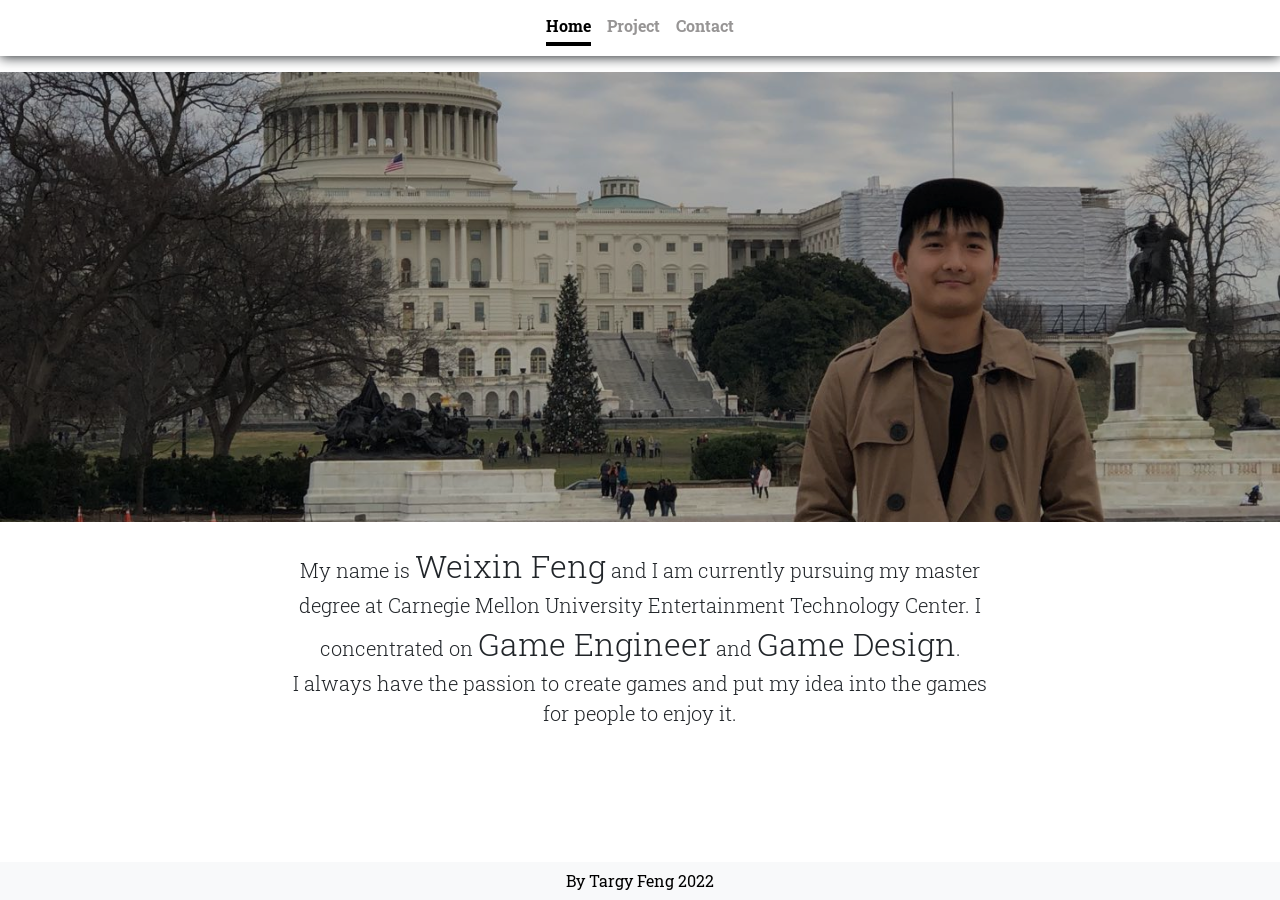
<file: 2022-11-1/index.html>
<!doctype html>
<html lang="en" class="h-100">
    <head>
        <meta charset="utf-8">
        <meta name="viewport" content="width=device-width, initial-scale=1">
        <meta name="description" content="Tagy Feng Portfolio">
        <meta name="author" content="Targy Feng">
        <meta name="generator" content="Hugo 0.104.2">
        
        <title>Targy Feng - Home</title>

        <link href="https://cdn.jsdelivr.net/npm/bootstrap@5.2.2/dist/css/bootstrap.min.css" rel="stylesheet" integrity="sha384-Zenh87qX5JnK2Jl0vWa8Ck2rdkQ2Bzep5IDxbcnCeuOxjzrPF/et3URy9Bv1WTRi" crossorigin="anonymous">
        <link rel="stylesheet" href="https://cdn.jsdelivr.net/npm/bootstrap-icons@1.5.0/font/bootstrap-icons.css">
        <link rel="canonical" href="https://getbootstrap.com/docs/5.2/examples/cover/">

        <!-- Google Fonts -->
        <link rel="preconnect" href="https://fonts.googleapis.com">
        <link rel="preconnect" href="https://fonts.gstatic.com" crossorigin>
        <link href="https://fonts.googleapis.com/css2?family=Roboto+Slab:wght@100;200;300;400&family=Roboto:wght@300&display=swap" rel="stylesheet">

        <!-- Custom styles for this template -->
        <link href="./css/cover.css" rel="stylesheet">

        <link href="./css/hover.css" rel="stylesheet">
    </head>

    <body>
        <header class = "p-4" style = "background-color: white">
            <div class = "text-center" >
                <!-- <h3 class="float-md-start mb-0">Game Design</h3> -->
                <nav class="nav nav-masthead justify-content-center" style = "box-shadow: 0px 1px 12px 0px;">
                    <a class="nav-link fw-bold py-1 px-0 active" aria-current="page" onclick="to_home()" style = "cursor: pointer;" id ="home_nav">Home</a>
                    <a class="nav-link fw-bold py-1 px-0" onclick="to_project()" style = "cursor: pointer;" id ="project_nav">Project</a>
                    <a class="nav-link fw-bold py-1 px-0" onclick="to_contact()" style = "cursor: pointer;" id ="contact_nav">Contact</a>
                </nav>
            </div>
        </header>

        <h1 class = "mt-3 fade-in-out text-center" style="color:rgb(233, 202, 27); text-shadow: 0 0.2rem 0.2rem rgb(0 0 0 / 80%); cursor:default">Work hard play harder!!</h1>

        <section class = "cover-container h-50 text-center home_display current_display mt-4">
            <div class = "cover-container h-100 bg-img">
                <div class="bg-img-overlay">
                    <div class = "h-100">
                    </div>
                </div>
            </div>

            <!-- <h1 class = "pt-4 text-center zoom-fly-in home_display">Welcome to Targe Feng's Portfolio!</h1> -->
            
            <main class="mx-auto text-center text-box">
                
                <p class="lead">My name is <span style = "font-size:xx-large;">Weixin Feng</span> and I am currently pursuing my master degree at Carnegie Mellon University Entertainment Technology Center. I concentrated on <span style = "font-size: xx-large;">Game Engineer</span> and <span style = "font-size: xx-large;">Game Design</span>.<br> I always have the passion to create games and put my idea into the games for people to enjoy it.</p>
                <!-- <div class = "d-flex justify-content-center">
                    <p class="lead">
                        <a href="#" class="btn btn-lg btn-secondary fw-bold border-white bg-white">My Project</a>
                    </p>
                    <p class="lead">
                        <a href="#" class="btn btn-lg btn-secondary fw-bold border-white bg-white">Contact Me</a>
                    </p>
                </div> -->
            </main>
        </section>


        <!-- project section -->
        <section class = "cover-container w-80 project_display text-center mt-5">
            <!-- <h1>Project</h1> -->
            <div class = "project-container w-80 justify-content-evenly">
              <div class = "project-text-container" style = "display:block">
                <div class = "blacktxt">
                  <h1>Mom's coming home</h1>
                  <h4 class = "mt-5">Oculus VR | Unity 3D | CMU ETC BVW | C#</h4>
                  <p class = "mt-2">Mom’s coming home is a two-week project interaction game implemented with oculus VR and Unity Engine. Within the four people team, I was in charge of the role of programming and have built event system and eye following system for NPC using list data structure</p>
                </div>
                <div class = "blacktxt_reflex">
                  <h1 class = "hvr-grow-rotate">Mom's coming home</h1>
                  
                  <img src = "./img/img1_1.webp" style = "max-width:450px" class = "mt-2"/>
                  <p class = "">Visual representation of data structure used to explain the process to fellow programmer who implement game management</p>
                </div>
              </div>
              <iframe width="700" height="600" src="https://www.youtube.com/embed/Oq2OX-4dtkk" title="Mom's Coming Home" frameborder="0" allow="accelerometer; autoplay; clipboard-write; encrypted-media; gyroscope; picture-in-picture" allowfullscreen></iframe>
            </div>
            <div class = "project-container w-80 justify-content-evenly bg-light mt-5">
              <iframe width="700" height="600" src="https://www.youtube.com/embed/C5GMVCrN2nw" title="Team18 Bring the Spring Back Video" frameborder="0" allow="accelerometer; autoplay; clipboard-write; encrypted-media; gyroscope; picture-in-picture" allowfullscreen></iframe>
              <div class = "project-text-container" style = "display:block">
                <div class = "blacktxt">
                  <h1>Bring the Spring Back</h1>
                  <h4 class = "mt-5">Oculus Passthrough | AR | Unity 3D | MRTK | CMU ETC BVW | C#</h4>
                  <p class = "mt-2">Bring the Spring Back is an AR game implemented with oculus passthrough, MRTK and Unity Engine. Our team of five built the world in two weeks. As the role of programmer, I was mainly focusing on how to make the butterfly flying system</p>
                </div>
                <div class = "blacktxt_reflex_light">
                  <h1 class = "hvr-grow-rotate">Bring the Spring Back</h1>
                  <img src = "./img/img2_1.webp" style = "max-width:450px" class = "mt-2"/>
                  <p class = "">Designing process: controlling AI to mimic butterfly movement</p>
                </div>
              </div>
            </div>
            <div class = "project-container w-80 justify-content-evenly mt-5">
                <div class = "project-text-container">
                    <h1 class = "hvr-grow-rotate">Metal Conductor</h1>
                    <h4 class = "mt-5">Eye Tracking | Unity 2D | rhythm game | CMU ETC BVW</h4>
                    <p class = "mt-2">Metal Conductor is an eye-tracking rhythm game. The game is about guest being a duck conductor to lead four birds singing music by looking at them. We built this fun world in one week as team of five. I integrated the eye tracking system and unity 2D collision system</p>
                </div>
                <iframe width="700" height="600" src="https://www.youtube.com/embed/YZd881NhfeQ" title="Metal Conductor 2022 10 10 22 00 31" frameborder="0" allow="accelerometer; autoplay; clipboard-write; encrypted-media; gyroscope; picture-in-picture" allowfullscreen></iframe>
            </div>
            <div class = "project-container w-80 justify-content-evenly bg-light mt-5">
                <div id="listen_to_me_carousel" class="carousel slide" data-bs-ride="true" style = "max-width: 720px; min-height: 600px;">
                    <div class="carousel-indicators">
                      <button type="button" data-bs-target="#listen_to_me_carousel" data-bs-slide-to="0" class="active" aria-current="true" aria-label="Slide 1"></button>
                      <button type="button" data-bs-target="#listen_to_me_carousel" data-bs-slide-to="1" aria-label="Slide 2"></button>
                      <button type="button" data-bs-target="#listen_to_me_carousel" data-bs-slide-to="2" aria-label="Slide 3"></button>
                      <button type="button" data-bs-target="#listen_to_me_carousel" data-bs-slide-to="3" aria-label="Slide 4"></button>
                      <button type="button" data-bs-target="#listen_to_me_carousel" data-bs-slide-to="4" aria-label="Slide 5"></button>
                      <button type="button" data-bs-target="#listen_to_me_carousel" data-bs-slide-to="5" aria-label="Slide 6"></button>
                      <button type="button" data-bs-target="#listen_to_me_carousel" data-bs-slide-to="6" aria-label="Slide 7"></button>
                    </div>
                    <div class="carousel-inner">
                      <div class="carousel-item active">
                        <iframe width="600" height="600" src="https://www.youtube.com/embed/2vOYgLTfB50" title="listen to me trailer" frameborder="0" allow="accelerometer; autoplay; clipboard-write; encrypted-media; gyroscope; picture-in-picture" allowfullscreen></iframe>
                      </div>
                      <div class="carousel-item">
                        <img src="./img/img1.webp" class="d-block w-100" style = "padding-top:70px" alt="...">
                      </div>
                      <div class="carousel-item">
                        <img src="./img/img2.png" class="d-block w-100" style = "padding-top:70px" alt="...">
                      </div>
                      <div class="carousel-item">
                        <img src="./img/img3.png" class="d-block w-100" style = "padding-top:70px" alt="...">
                      </div>
                      <div class="carousel-item">
                        <img src="./img/img4.png" class="d-block w-100" style = "padding-top:70px" alt="...">
                      </div>
                      <div class="carousel-item">
                        <img src="./img/img5.png" class="d-block w-100" style = "padding-top:70px" alt="...">
                      </div>
                      <div class="carousel-item ">
                        <img src="./img/img6.png" class="d-block w-100" style = "padding-top:70px" alt="...">
                      </div>
                    </div>
                    <button class="carousel-control-prev" type="button" data-bs-target="#listen_to_me_carousel" data-bs-slide="prev">
                      <span class="carousel-control-prev-icon" aria-hidden="true"></span>
                      <span class="visually-hidden">Previous</span>
                    </button>
                    <button class="carousel-control-next" type="button" data-bs-target="#listen_to_me_carousel" data-bs-slide="next">
                      <span class="carousel-control-next-icon" aria-hidden="true"></span>
                      <span class="visually-hidden">Next</span>
                    </button>
                </div>
                <div class = "project-text-container">
                    <h1 class = "hvr-grow-rotate">Listen To Me</h1>
                    <h4 class = "mt-5">RPG | Unity 2D | 2N Studio</h4>
                    <p class = "mt-2">Listen To Me is a RPG style indie game made by student found 2N studio. Listen To Me is still underdevelopment and successfully RPG Style Game advanced to the final round of Tencent GWB Awards in 2 month development in a ten people team. I collaborate efficiently with another programmer to finish the game in a time-sensitive situation</p>
                    <p class = "mt-2">Listen To Me uses verbal abuse in forms of Chinese characters to mimic attacks from the surroundings when the protagonist tried to chase his dream.</p>
                </div>
                
            </div>
            <div class = "project-container w-80 justify-content-evenly mt-5">
                <div class = "project-text-container">
                    <h1 class = "hvr-grow-rotate">Willness</h1>
                    <h4 class = "mt-5">RPG Maker | Individual Development + Design | UMich EECS 499</h4>
                    <p class = "mt-2">Willness is an individual RPG style game project aiming to explore people’s mental health and depict their daily life during the COVID 19 pandemic. I designed and implement the three part of story using flashbacks to emphasize the desperation of the character.</p>
                </div>
                <div id="willness_carousel" class="carousel slide" data-bs-ride="true" style = "max-width: 720px">
                    <div class="carousel-indicators">
                      <button type="button" data-bs-target="#willness_carousel" data-bs-slide-to="0" class="active" aria-current="true" aria-label="Slide 1"></button>
                      <button type="button" data-bs-target="#willness_carousel" data-bs-slide-to="1" aria-label="Slide 2"></button>
                      <button type="button" data-bs-target="#willness_carousel" data-bs-slide-to="2" aria-label="Slide 3"></button>
                      <button type="button" data-bs-target="#willness_carousel" data-bs-slide-to="3" aria-label="Slide 4"></button>
                      <button type="button" data-bs-target="#willness_carousel" data-bs-slide-to="4" aria-label="Slide 5"></button>
                      <button type="button" data-bs-target="#willness_carousel" data-bs-slide-to="5" aria-label="Slide 6"></button>
                      <button type="button" data-bs-target="#willness_carousel" data-bs-slide-to="6" aria-label="Slide 7"></button>
                    </div>
                    <div class="carousel-inner">
                      <div class="carousel-item active">
                        <iframe width="600" height="600" src="https://www.youtube.com/embed/Jvm2puyqCgI" title="trailer-willness" frameborder="0" allow="accelerometer; autoplay; clipboard-write; encrypted-media; gyroscope; picture-in-picture" allowfullscreen></iframe>
                      </div>
                      <div class="carousel-item">
                        <img src="./img/img7.png" class="d-block w-100" alt="...">
                      </div>
                      <div class="carousel-item">
                        <img src="./img/img8.webp" class="d-block w-100" alt="...">
                      </div>
                      <div class="carousel-item">
                        <img src="./img/img9.webp" class="d-block w-100" alt="...">
                      </div>
                      <div class="carousel-item">
                        <img src="./img/img10.webp" class="d-block w-100" alt="...">
                      </div>
                      <div class="carousel-item">
                        <img src="./img/img11.webp" class="d-block w-100" alt="...">
                      </div>
                    </div>
                    <button class="carousel-control-prev" type="button" data-bs-target="#willness_carousel" data-bs-slide="prev">
                      <span class="carousel-control-prev-icon" aria-hidden="true"></span>
                      <span class="visually-hidden">Previous</span>
                    </button>
                    <button class="carousel-control-next" type="button" data-bs-target="#willness_carousel" data-bs-slide="next">
                      <span class="carousel-control-next-icon" aria-hidden="true"></span>
                      <span class="visually-hidden">Next</span>
                    </button>
                </div>
                
            </div>
            <!--  -->
        </section>

        <!-- contact section -->
        <section class = "cover-container w-80 text-center mt-5 contact_display">
            <h1 style = "font-weight: bold">Contact</h1>
            <div class = "mt-5 justify-content-center mx-auto" style= "max-width:1000px; display: flex;">
                <div class = "container">
                    <img class = "jello-horizontal" src = "./img/avatar.jpg"/>
                </div>
                <div class = "container" style = "text-align: left; line-height: 50px;">
                    <h2><span style="font-weight:bold">Let’s</span> work together!</h2>
                    <br>
                    <h5>Email: <a href = "mailto: weixinf@andrew.cmu.edu" style = "color: black;">weixinf@andrew.cmu.edu</a></h5>
                    <br>
                    <h5>Phone: 8148265014</h5>
                    <br>
                    <h5>Resume: <a href="./feng-weixin_resume_game.pdf" download="Resume - Targy Feng" style = "font-weight:300; text-decoration: none; color: black;">feng-weixin_resume_game</a>&nbsp;&nbsp; <a href="./feng-weixin_resume_game.pdf" download="Resume - Targy Feng" class = "btn btn-primary">Download</a></h5>
                    <a class = "hvr-grow" href = "https://www.linkedin.com/in/weixin-feng-4888a1205/"><i class="bi bi-linkedin" style = "font-size: xx-large;"></i></a>
                    
                </div>
            </div>
        </section>

        <footer class="fixed-bottom text-black text-center bg-light banner">
            <p style = "margin:0; padding:7px">By Targy Feng 2022</p>
        </footer>

        <script src="https://cdn.jsdelivr.net/npm/bootstrap@5.2.2/dist/js/bootstrap.bundle.min.js" integrity="sha384-OERcA2EqjJCMA+/3y+gxIOqMEjwtxJY7qPCqsdltbNJuaOe923+mo//f6V8Qbsw3" crossorigin="anonymous"></script>

        <script src="./js/bounce.js-0.8.2/bounce.js"></script>
        <script src="./js/main.js"></script>
        <script src="./js/bounce.js-0.8.2/bounce.min.js"></script>
    </body>
</html>
</file>
<file: 2022-11-1/css/cover.css>
/*
 * Globals
 */


/* Custom default button */
.btn-secondary,
.btn-secondary:hover,
.btn-secondary:focus {
  color: #333;
  text-shadow: none; /* Prevent inheritance from `body` */
}


/*
 * Base structure
 */

body {
  /* text-shadow: 0 0.2rem 0.1rem rgb(0 0 0 / 20%); */
  /* box-shadow: inset 0 0 5rem rgba(0, 0, 0, 1); */
}

.cover-container {
  max-height:600px;

}


/*
 * Header
 */

.nav-masthead .nav-link {
  color: rgb(151, 149, 149);
}

.nav-masthead .nav-link:hover,
.nav-masthead .nav-link:focus {
  color: grey;
}

.nav-masthead .nav-link + .nav-link {
  margin-left: 1rem;
}

.nav-masthead .active {
  color: black;
  border-bottom: .25rem solid transparent;
  border-bottom-color: black;
}

.bd-placeholder-img {
  font-size: 1.125rem;
  text-anchor: middle;
  -webkit-user-select: none;
  -moz-user-select: none;
  user-select: none;
}

@media (min-width: 768px) {
  .bd-placeholder-img-lg {
  font-size: 3.5rem;
  }
}

.b-example-divider {
  height: 3rem;
  background-color: rgba(0, 0, 0, .1);
  border: solid rgba(0, 0, 0, .15);
  border-width: 1px 0;
  box-shadow: inset 0 .5em 1.5em rgba(0, 0, 0, .1), inset 0 .125em .5em rgba(0, 0, 0, .15);
}

.b-example-vr {
  flex-shrink: 0;
  width: 1.5rem;
  height: 100vh;
}

.bi {
  vertical-align: -.125em;
  fill: currentColor;
}

.bg-img{
  background-image: url('../img/coverpage.jpg');
  background-size:cover;
  background-position: center;
  animation: zoomin 50s;
  /* max-width:1100px; */
}
.bg-img-overlay{
  /* position: fixed; */
  width: 100%;
  height: 100%;
  /* top: 0;
  left: 0;
  right: 0;
  bottom: 0; */
  background-color: rgba(0,0,0,0.3);
  /* width: 200px;
  height: 300px;
  object-fit: cover; */
}
html body{
  height:100%;
  font-family: 'Roboto Slab', serif;
  font-weight: 400;
  overflow-x:hidden;  
}
.text-box{
  max-width:700px;
  padding-top:20px;
}


.fade-in-out{
   animation: 4s fade-in-out cubic-bezier(0.895, 0.030, 0.685, 0.220) both;
}
@keyframes fade-in-out {
  0% {
      opacity: 0;
      filter: blur(12px);
      transform: translateY(400px) scale(1.5, 1.5);
  }
  30% {
      opacity: 1;
      filter: blur(0px);
      transform: translateY(400px) scale(1.5, 1.5);
  }
  50% {
      opacity: 1;
      filter: blur(0px);
      transform: translateY(400px) scale(1.5, 1.5);

  }
  100% {
      filter: blur(3px);
      opacity: 0;
      transform: translateY(400px) scale(1.5, 1.5);
  }
}

.fade-in{
  animation: 1.5s fade-in cubic-bezier(0.075, 0.2, 0.165, 1);
}
@keyframes fade-in {
  0% {
      opacity: 0;
  }
  100% {
      opacity: 1;
  }
}

@keyframes zoomin {
  0% {
      -webkit-transform: scale(1);
  }
  100% {
      -webkit-transform: scale(1.05);
  }

}

.zoom-fly-in{
  animation: 3.7s zoom-in cubic-bezier(0.075, 0.2, 0.165, 1);
}
@keyframes zoom-in {
  0% {
      transform: translateY(-150px) scale(2, 2);
  }
  30% {
      transform: translateY(-150px) scale(2, 2);
  }
  100% {
      transform: scale(1, 1);
  }
}

.ease-out-left{
  animation: 1.5s ease-out-left cubic-bezier(.77,.08,.22,.77);
}
@keyframes ease-out-left {
  0% {
  }
  20% {
      transform: translateX(20px);
  }
  99% {
      transform: translateX(-2000px);
  }
  100% {
      transform: translateX(-2000px);
      opacity: 0;
  }
}

.ease-in-right{
  display:block;
  animation: 1.5s ease-in-right cubic-bezier(.77,.08,.22,.77);
}
@keyframes ease-in-right {
  0% {
      opacity:0;
      transform: translateX(2000px);
  }
  50% {
      opacity:0;
  }
  70% {
      opacity: 0.5;
      transform: translateX(-30px);
  }
  100% {
      opacity: 1;
      display: none;
  }
}

.project_display{
  display:none;
}

.contact_display{
  display:none;
}



.animation-target {
  /* display:block;
  width:150px;
  min-height:150px;
  background:orange;
  margin:5em auto;
  padding:1em; */
  
}




.project-container{
  display:flex;
}

.project-text-container{
  line-height: 40px;
  transform: translateY(15%);
  max-width: 600px;
}



.blacktxt {
  transition: opacity 0.5s, width 5s;
  /* position: absolute; */
  /* font-family: cursive; */
  cursor: default;
}

.blacktxt:hover {
  opacity: 0;
}

.blacktxt_reflex {
  background-color:white;
  max-width:650px;
  position: absolute;
  top: 0px;
  left: 0px;
  opacity: 0;
  transition: opacity 0.5s, width 5s;
  /* position: absolute; */
  /* font-family: cursive; */
  cursor: default;
}

.blacktxt_reflex:hover {
  opacity: 1;
}

.blacktxt_reflex_light {
  background-color:rgba(var(--bs-light-rgb),var(--bs-bg-opacity))!important;
  min-width:600px;
  position: absolute;
  top: 0px;
  left: 0px;
  opacity: 0;
  transition: opacity 0.5s, width 5s;
  /* position: absolute; */
  /* font-family: cursive; */
  cursor: default;
}

.blacktxt_reflex_light:hover {
  opacity: 1;
}

.nav{
  position: fixed;
  top: 0;
  left:0;
  right:0;
  z-index: 1030;
  padding:10px;
}

.jello-horizontal {
  animation: jello-horizontal 0.9s 1.3s both;
}

@-webkit-keyframes jello-horizontal {
  0% {
    -webkit-transform: scale3d(1, 1, 1);
            transform: scale3d(1, 1, 1);
  }
  30% {
    -webkit-transform: scale3d(1.25, 0.75, 1);
            transform: scale3d(1.25, 0.75, 1);
  }
  40% {
    -webkit-transform: scale3d(0.75, 1.25, 1);
            transform: scale3d(0.75, 1.25, 1);
  }
  50% {
    -webkit-transform: scale3d(1.15, 0.85, 1);
            transform: scale3d(1.15, 0.85, 1);
  }
  65% {
    -webkit-transform: scale3d(0.95, 1.05, 1);
            transform: scale3d(0.95, 1.05, 1);
  }
  75% {
    -webkit-transform: scale3d(1.05, 0.95, 1);
            transform: scale3d(1.05, 0.95, 1);
  }
  100% {
    -webkit-transform: scale3d(1, 1, 1);
            transform: scale3d(1, 1, 1);
  }
}
@keyframes jello-horizontal {
  0% {
    -webkit-transform: scale3d(1, 1, 1);
            transform: scale3d(1, 1, 1);
  }
  30% {
    -webkit-transform: scale3d(1.25, 0.75, 1);
            transform: scale3d(1.25, 0.75, 1);
  }
  40% {
    -webkit-transform: scale3d(0.75, 1.25, 1);
            transform: scale3d(0.75, 1.25, 1);
  }
  50% {
    -webkit-transform: scale3d(1.15, 0.85, 1);
            transform: scale3d(1.15, 0.85, 1);
  }
  65% {
    -webkit-transform: scale3d(0.95, 1.05, 1);
            transform: scale3d(0.95, 1.05, 1);
  }
  75% {
    -webkit-transform: scale3d(1.05, 0.95, 1);
            transform: scale3d(1.05, 0.95, 1);
  }
  100% {
    -webkit-transform: scale3d(1, 1, 1);
            transform: scale3d(1, 1, 1);
  }
}
</file>
<file: 2022-11-1/css/hover.css>
.hvr-grow {
  display: inline-block;
  vertical-align: middle;
  -webkit-transform: perspective(1px) translateZ(0);
  transform: perspective(1px) translateZ(0);
  box-shadow: 0 0 1px rgba(0, 0, 0, 0);
  -webkit-transition-duration: 0.3s;
  transition-duration: 0.3s;
  -webkit-transition-property: transform;
  transition-property: transform;
}
.hvr-grow:hover, .hvr-grow:focus, .hvr-grow:active {
  -webkit-transform: scale(1.1);
  transform: scale(1.1);
}

/* Shrink */
.hvr-shrink {
  display: inline-block;
  vertical-align: middle;
  -webkit-transform: perspective(1px) translateZ(0);
  transform: perspective(1px) translateZ(0);
  box-shadow: 0 0 1px rgba(0, 0, 0, 0);
  -webkit-transition-duration: 0.3s;
  transition-duration: 0.3s;
  -webkit-transition-property: transform;
  transition-property: transform;
}
.hvr-shrink:hover, .hvr-shrink:focus, .hvr-shrink:active {
  -webkit-transform: scale(0.9);
  transform: scale(0.9);
}

/* Pulse */
@-webkit-keyframes hvr-pulse {
  25% {
    -webkit-transform: scale(1.1);
    transform: scale(1.1);
  }
  75% {
    -webkit-transform: scale(0.9);
    transform: scale(0.9);
  }
}
@keyframes hvr-pulse {
  25% {
    -webkit-transform: scale(1.1);
    transform: scale(1.1);
  }
  75% {
    -webkit-transform: scale(0.9);
    transform: scale(0.9);
  }
}
.hvr-pulse {
  display: inline-block;
  vertical-align: middle;
  -webkit-transform: perspective(1px) translateZ(0);
  transform: perspective(1px) translateZ(0);
  box-shadow: 0 0 1px rgba(0, 0, 0, 0);
}
.hvr-pulse:hover, .hvr-pulse:focus, .hvr-pulse:active {
  -webkit-animation-name: hvr-pulse;
  animation-name: hvr-pulse;
  -webkit-animation-duration: 1s;
  animation-duration: 1s;
  -webkit-animation-timing-function: linear;
  animation-timing-function: linear;
  -webkit-animation-iteration-count: infinite;
  animation-iteration-count: infinite;
}

/* Pulse Grow */
@-webkit-keyframes hvr-pulse-grow {
  to {
    -webkit-transform: scale(1.1);
    transform: scale(1.1);
  }
}
@keyframes hvr-pulse-grow {
  to {
    -webkit-transform: scale(1.1);
    transform: scale(1.1);
  }
}
.hvr-pulse-grow {
  display: inline-block;
  vertical-align: middle;
  -webkit-transform: perspective(1px) translateZ(0);
  transform: perspective(1px) translateZ(0);
  box-shadow: 0 0 1px rgba(0, 0, 0, 0);
}
.hvr-pulse-grow:hover, .hvr-pulse-grow:focus, .hvr-pulse-grow:active {
  -webkit-animation-name: hvr-pulse-grow;
  animation-name: hvr-pulse-grow;
  -webkit-animation-duration: 0.3s;
  animation-duration: 0.3s;
  -webkit-animation-timing-function: linear;
  animation-timing-function: linear;
  -webkit-animation-iteration-count: infinite;
  animation-iteration-count: infinite;
  -webkit-animation-direction: alternate;
  animation-direction: alternate;
}

/* Pulse Shrink */
@-webkit-keyframes hvr-pulse-shrink {
  to {
    -webkit-transform: scale(0.9);
    transform: scale(0.9);
  }
}
@keyframes hvr-pulse-shrink {
  to {
    -webkit-transform: scale(0.9);
    transform: scale(0.9);
  }
}
.hvr-pulse-shrink {
  display: inline-block;
  vertical-align: middle;
  -webkit-transform: perspective(1px) translateZ(0);
  transform: perspective(1px) translateZ(0);
  box-shadow: 0 0 1px rgba(0, 0, 0, 0);
}
.hvr-pulse-shrink:hover, .hvr-pulse-shrink:focus, .hvr-pulse-shrink:active {
  -webkit-animation-name: hvr-pulse-shrink;
  animation-name: hvr-pulse-shrink;
  -webkit-animation-duration: 0.3s;
  animation-duration: 0.3s;
  -webkit-animation-timing-function: linear;
  animation-timing-function: linear;
  -webkit-animation-iteration-count: infinite;
  animation-iteration-count: infinite;
  -webkit-animation-direction: alternate;
  animation-direction: alternate;
}

/* Push */
@-webkit-keyframes hvr-push {
  50% {
    -webkit-transform: scale(0.8);
    transform: scale(0.8);
  }
  100% {
    -webkit-transform: scale(1);
    transform: scale(1);
  }
}
@keyframes hvr-push {
  50% {
    -webkit-transform: scale(0.8);
    transform: scale(0.8);
  }
  100% {
    -webkit-transform: scale(1);
    transform: scale(1);
  }
}
.hvr-push {
  display: inline-block;
  vertical-align: middle;
  -webkit-transform: perspective(1px) translateZ(0);
  transform: perspective(1px) translateZ(0);
  box-shadow: 0 0 1px rgba(0, 0, 0, 0);
}
.hvr-push:hover, .hvr-push:focus, .hvr-push:active {
  -webkit-animation-name: hvr-push;
  animation-name: hvr-push;
  -webkit-animation-duration: 0.3s;
  animation-duration: 0.3s;
  -webkit-animation-timing-function: linear;
  animation-timing-function: linear;
  -webkit-animation-iteration-count: 1;
  animation-iteration-count: 1;
}

/* Pop */
@-webkit-keyframes hvr-pop {
  50% {
    -webkit-transform: scale(1.2);
    transform: scale(1.2);
  }
}
@keyframes hvr-pop {
  50% {
    -webkit-transform: scale(1.2);
    transform: scale(1.2);
  }
}
.hvr-pop {
  display: inline-block;
  vertical-align: middle;
  -webkit-transform: perspective(1px) translateZ(0);
  transform: perspective(1px) translateZ(0);
  box-shadow: 0 0 1px rgba(0, 0, 0, 0);
}
.hvr-pop:hover, .hvr-pop:focus, .hvr-pop:active {
  -webkit-animation-name: hvr-pop;
  animation-name: hvr-pop;
  -webkit-animation-duration: 0.3s;
  animation-duration: 0.3s;
  -webkit-animation-timing-function: linear;
  animation-timing-function: linear;
  -webkit-animation-iteration-count: 1;
  animation-iteration-count: 1;
}

/* Bounce In */
.hvr-bounce-in {
  display: inline-block;
  vertical-align: middle;
  -webkit-transform: perspective(1px) translateZ(0);
  transform: perspective(1px) translateZ(0);
  box-shadow: 0 0 1px rgba(0, 0, 0, 0);
  -webkit-transition-duration: 0.5s;
  transition-duration: 0.5s;
}
.hvr-bounce-in:hover, .hvr-bounce-in:focus, .hvr-bounce-in:active {
  -webkit-transform: scale(1.2);
  transform: scale(1.2);
  -webkit-transition-timing-function: cubic-bezier(0.47, 2.02, 0.31, -0.36);
  transition-timing-function: cubic-bezier(0.47, 2.02, 0.31, -0.36);
}

/* Bounce Out */
.hvr-bounce-out {
  display: inline-block;
  vertical-align: middle;
  -webkit-transform: perspective(1px) translateZ(0);
  transform: perspective(1px) translateZ(0);
  box-shadow: 0 0 1px rgba(0, 0, 0, 0);
  -webkit-transition-duration: 0.5s;
  transition-duration: 0.5s;
}
.hvr-bounce-out:hover, .hvr-bounce-out:focus, .hvr-bounce-out:active {
  -webkit-transform: scale(0.8);
  transform: scale(0.8);
  -webkit-transition-timing-function: cubic-bezier(0.47, 2.02, 0.31, -0.36);
  transition-timing-function: cubic-bezier(0.47, 2.02, 0.31, -0.36);
}

/* Rotate */
.hvr-rotate {
  display: inline-block;
  vertical-align: middle;
  -webkit-transform: perspective(1px) translateZ(0);
  transform: perspective(1px) translateZ(0);
  box-shadow: 0 0 1px rgba(0, 0, 0, 0);
  -webkit-transition-duration: 0.3s;
  transition-duration: 0.3s;
  -webkit-transition-property: transform;
  transition-property: transform;
}
.hvr-rotate:hover, .hvr-rotate:focus, .hvr-rotate:active {
  -webkit-transform: rotate(4deg);
  transform: rotate(4deg);
}

/* Grow Rotate */
.hvr-grow-rotate {
  display: inline-block;
  vertical-align: middle;
  -webkit-transform: perspective(1px) translateZ(0);
  transform: perspective(1px) translateZ(0);
  box-shadow: 0 0 1px rgba(0, 0, 0, 0);
  -webkit-transition-duration: 0.3s;
  transition-duration: 0.3s;
  -webkit-transition-property: transform;
  transition-property: transform;
}
.hvr-grow-rotate:hover, .hvr-grow-rotate:focus, .hvr-grow-rotate:active {
  -webkit-transform: scale(1.1) rotate(4deg);
  transform: scale(1.1) rotate(4deg);
}

/* Float */
.hvr-float {
  display: inline-block;
  vertical-align: middle;
  -webkit-transform: perspective(1px) translateZ(0);
  transform: perspective(1px) translateZ(0);
  box-shadow: 0 0 1px rgba(0, 0, 0, 0);
  -webkit-transition-duration: 0.3s;
  transition-duration: 0.3s;
  -webkit-transition-property: transform;
  transition-property: transform;
  -webkit-transition-timing-function: ease-out;
  transition-timing-function: ease-out;
}
.hvr-float:hover, .hvr-float:focus, .hvr-float:active {
  -webkit-transform: translateY(-8px);
  transform: translateY(-8px);
}

/* Sink */
.hvr-sink {
  display: inline-block;
  vertical-align: middle;
  -webkit-transform: perspective(1px) translateZ(0);
  transform: perspective(1px) translateZ(0);
  box-shadow: 0 0 1px rgba(0, 0, 0, 0);
  -webkit-transition-duration: 0.3s;
  transition-duration: 0.3s;
  -webkit-transition-property: transform;
  transition-property: transform;
  -webkit-transition-timing-function: ease-out;
  transition-timing-function: ease-out;
}
.hvr-sink:hover, .hvr-sink:focus, .hvr-sink:active {
  -webkit-transform: translateY(8px);
  transform: translateY(8px);
}

/* Bob */
@-webkit-keyframes hvr-bob {
  0% {
    -webkit-transform: translateY(-8px);
    transform: translateY(-8px);
  }
  50% {
    -webkit-transform: translateY(-4px);
    transform: translateY(-4px);
  }
  100% {
    -webkit-transform: translateY(-8px);
    transform: translateY(-8px);
  }
}
@keyframes hvr-bob {
  0% {
    -webkit-transform: translateY(-8px);
    transform: translateY(-8px);
  }
  50% {
    -webkit-transform: translateY(-4px);
    transform: translateY(-4px);
  }
  100% {
    -webkit-transform: translateY(-8px);
    transform: translateY(-8px);
  }
}
@-webkit-keyframes hvr-bob-float {
  100% {
    -webkit-transform: translateY(-8px);
    transform: translateY(-8px);
  }
}
@keyframes hvr-bob-float {
  100% {
    -webkit-transform: translateY(-8px);
    transform: translateY(-8px);
  }
}
.hvr-bob {
  display: inline-block;
  vertical-align: middle;
  -webkit-transform: perspective(1px) translateZ(0);
  transform: perspective(1px) translateZ(0);
  box-shadow: 0 0 1px rgba(0, 0, 0, 0);
}
.hvr-bob:hover, .hvr-bob:focus, .hvr-bob:active {
  -webkit-animation-name: hvr-bob-float, hvr-bob;
  animation-name: hvr-bob-float, hvr-bob;
  -webkit-animation-duration: .3s, 1.5s;
  animation-duration: .3s, 1.5s;
  -webkit-animation-delay: 0s, .3s;
  animation-delay: 0s, .3s;
  -webkit-animation-timing-function: ease-out, ease-in-out;
  animation-timing-function: ease-out, ease-in-out;
  -webkit-animation-iteration-count: 1, infinite;
  animation-iteration-count: 1, infinite;
  -webkit-animation-fill-mode: forwards;
  animation-fill-mode: forwards;
  -webkit-animation-direction: normal, alternate;
  animation-direction: normal, alternate;
}

/* Hang */
@-webkit-keyframes hvr-hang {
  0% {
    -webkit-transform: translateY(8px);
    transform: translateY(8px);
  }
  50% {
    -webkit-transform: translateY(4px);
    transform: translateY(4px);
  }
  100% {
    -webkit-transform: translateY(8px);
    transform: translateY(8px);
  }
}
@keyframes hvr-hang {
  0% {
    -webkit-transform: translateY(8px);
    transform: translateY(8px);
  }
  50% {
    -webkit-transform: translateY(4px);
    transform: translateY(4px);
  }
  100% {
    -webkit-transform: translateY(8px);
    transform: translateY(8px);
  }
}
@-webkit-keyframes hvr-hang-sink {
  100% {
    -webkit-transform: translateY(8px);
    transform: translateY(8px);
  }
}
@keyframes hvr-hang-sink {
  100% {
    -webkit-transform: translateY(8px);
    transform: translateY(8px);
  }
}
.hvr-hang {
  display: inline-block;
  vertical-align: middle;
  -webkit-transform: perspective(1px) translateZ(0);
  transform: perspective(1px) translateZ(0);
  box-shadow: 0 0 1px rgba(0, 0, 0, 0);
}
.hvr-hang:hover, .hvr-hang:focus, .hvr-hang:active {
  -webkit-animation-name: hvr-hang-sink, hvr-hang;
  animation-name: hvr-hang-sink, hvr-hang;
  -webkit-animation-duration: .3s, 1.5s;
  animation-duration: .3s, 1.5s;
  -webkit-animation-delay: 0s, .3s;
  animation-delay: 0s, .3s;
  -webkit-animation-timing-function: ease-out, ease-in-out;
  animation-timing-function: ease-out, ease-in-out;
  -webkit-animation-iteration-count: 1, infinite;
  animation-iteration-count: 1, infinite;
  -webkit-animation-fill-mode: forwards;
  animation-fill-mode: forwards;
  -webkit-animation-direction: normal, alternate;
  animation-direction: normal, alternate;
}

/* Skew */
.hvr-skew {
  display: inline-block;
  vertical-align: middle;
  -webkit-transform: perspective(1px) translateZ(0);
  transform: perspective(1px) translateZ(0);
  box-shadow: 0 0 1px rgba(0, 0, 0, 0);
  -webkit-transition-duration: 0.3s;
  transition-duration: 0.3s;
  -webkit-transition-property: transform;
  transition-property: transform;
}
.hvr-skew:hover, .hvr-skew:focus, .hvr-skew:active {
  -webkit-transform: skew(-10deg);
  transform: skew(-10deg);
}

/* Skew Forward */
.hvr-skew-forward {
  display: inline-block;
  vertical-align: middle;
  -webkit-transform: perspective(1px) translateZ(0);
  transform: perspective(1px) translateZ(0);
  box-shadow: 0 0 1px rgba(0, 0, 0, 0);
  -webkit-transition-duration: 0.3s;
  transition-duration: 0.3s;
  -webkit-transition-property: transform;
  transition-property: transform;
  -webkit-transform-origin: 0 100%;
  transform-origin: 0 100%;
}
.hvr-skew-forward:hover, .hvr-skew-forward:focus, .hvr-skew-forward:active {
  -webkit-transform: skew(-10deg);
  transform: skew(-10deg);
}

/* Skew Backward */
.hvr-skew-backward {
  display: inline-block;
  vertical-align: middle;
  -webkit-transform: perspective(1px) translateZ(0);
  transform: perspective(1px) translateZ(0);
  box-shadow: 0 0 1px rgba(0, 0, 0, 0);
  -webkit-transition-duration: 0.3s;
  transition-duration: 0.3s;
  -webkit-transition-property: transform;
  transition-property: transform;
  -webkit-transform-origin: 0 100%;
  transform-origin: 0 100%;
}
.hvr-skew-backward:hover, .hvr-skew-backward:focus, .hvr-skew-backward:active {
  -webkit-transform: skew(10deg);
  transform: skew(10deg);
}

/* Wobble Vertical */
@-webkit-keyframes hvr-wobble-vertical {
  16.65% {
    -webkit-transform: translateY(8px);
    transform: translateY(8px);
  }
  33.3% {
    -webkit-transform: translateY(-6px);
    transform: translateY(-6px);
  }
  49.95% {
    -webkit-transform: translateY(4px);
    transform: translateY(4px);
  }
  66.6% {
    -webkit-transform: translateY(-2px);
    transform: translateY(-2px);
  }
  83.25% {
    -webkit-transform: translateY(1px);
    transform: translateY(1px);
  }
  100% {
    -webkit-transform: translateY(0);
    transform: translateY(0);
  }
}
@keyframes hvr-wobble-vertical {
  16.65% {
    -webkit-transform: translateY(8px);
    transform: translateY(8px);
  }
  33.3% {
    -webkit-transform: translateY(-6px);
    transform: translateY(-6px);
  }
  49.95% {
    -webkit-transform: translateY(4px);
    transform: translateY(4px);
  }
  66.6% {
    -webkit-transform: translateY(-2px);
    transform: translateY(-2px);
  }
  83.25% {
    -webkit-transform: translateY(1px);
    transform: translateY(1px);
  }
  100% {
    -webkit-transform: translateY(0);
    transform: translateY(0);
  }
}
.hvr-wobble-vertical {
  display: inline-block;
  vertical-align: middle;
  -webkit-transform: perspective(1px) translateZ(0);
  transform: perspective(1px) translateZ(0);
  box-shadow: 0 0 1px rgba(0, 0, 0, 0);
}
.hvr-wobble-vertical:hover, .hvr-wobble-vertical:focus, .hvr-wobble-vertical:active {
  -webkit-animation-name: hvr-wobble-vertical;
  animation-name: hvr-wobble-vertical;
  -webkit-animation-duration: 1s;
  animation-duration: 1s;
  -webkit-animation-timing-function: ease-in-out;
  animation-timing-function: ease-in-out;
  -webkit-animation-iteration-count: 1;
  animation-iteration-count: 1;
}

/* Wobble Horizontal */
@-webkit-keyframes hvr-wobble-horizontal {
  16.65% {
    -webkit-transform: translateX(8px);
    transform: translateX(8px);
  }
  33.3% {
    -webkit-transform: translateX(-6px);
    transform: translateX(-6px);
  }
  49.95% {
    -webkit-transform: translateX(4px);
    transform: translateX(4px);
  }
  66.6% {
    -webkit-transform: translateX(-2px);
    transform: translateX(-2px);
  }
  83.25% {
    -webkit-transform: translateX(1px);
    transform: translateX(1px);
  }
  100% {
    -webkit-transform: translateX(0);
    transform: translateX(0);
  }
}
@keyframes hvr-wobble-horizontal {
  16.65% {
    -webkit-transform: translateX(8px);
    transform: translateX(8px);
  }
  33.3% {
    -webkit-transform: translateX(-6px);
    transform: translateX(-6px);
  }
  49.95% {
    -webkit-transform: translateX(4px);
    transform: translateX(4px);
  }
  66.6% {
    -webkit-transform: translateX(-2px);
    transform: translateX(-2px);
  }
  83.25% {
    -webkit-transform: translateX(1px);
    transform: translateX(1px);
  }
  100% {
    -webkit-transform: translateX(0);
    transform: translateX(0);
  }
}
.hvr-wobble-horizontal {
  display: inline-block;
  vertical-align: middle;
  -webkit-transform: perspective(1px) translateZ(0);
  transform: perspective(1px) translateZ(0);
  box-shadow: 0 0 1px rgba(0, 0, 0, 0);
}
.hvr-wobble-horizontal:hover, .hvr-wobble-horizontal:focus, .hvr-wobble-horizontal:active {
  -webkit-animation-name: hvr-wobble-horizontal;
  animation-name: hvr-wobble-horizontal;
  -webkit-animation-duration: 1s;
  animation-duration: 1s;
  -webkit-animation-timing-function: ease-in-out;
  animation-timing-function: ease-in-out;
  -webkit-animation-iteration-count: 1;
  animation-iteration-count: 1;
}

/* Wobble To Bottom Right */
@-webkit-keyframes hvr-wobble-to-bottom-right {
  16.65% {
    -webkit-transform: translate(8px, 8px);
    transform: translate(8px, 8px);
  }
  33.3% {
    -webkit-transform: translate(-6px, -6px);
    transform: translate(-6px, -6px);
  }
  49.95% {
    -webkit-transform: translate(4px, 4px);
    transform: translate(4px, 4px);
  }
  66.6% {
    -webkit-transform: translate(-2px, -2px);
    transform: translate(-2px, -2px);
  }
  83.25% {
    -webkit-transform: translate(1px, 1px);
    transform: translate(1px, 1px);
  }
  100% {
    -webkit-transform: translate(0, 0);
    transform: translate(0, 0);
  }
}
@keyframes hvr-wobble-to-bottom-right {
  16.65% {
    -webkit-transform: translate(8px, 8px);
    transform: translate(8px, 8px);
  }
  33.3% {
    -webkit-transform: translate(-6px, -6px);
    transform: translate(-6px, -6px);
  }
  49.95% {
    -webkit-transform: translate(4px, 4px);
    transform: translate(4px, 4px);
  }
  66.6% {
    -webkit-transform: translate(-2px, -2px);
    transform: translate(-2px, -2px);
  }
  83.25% {
    -webkit-transform: translate(1px, 1px);
    transform: translate(1px, 1px);
  }
  100% {
    -webkit-transform: translate(0, 0);
    transform: translate(0, 0);
  }
}
.hvr-wobble-to-bottom-right {
  display: inline-block;
  vertical-align: middle;
  -webkit-transform: perspective(1px) translateZ(0);
  transform: perspective(1px) translateZ(0);
  box-shadow: 0 0 1px rgba(0, 0, 0, 0);
}
.hvr-wobble-to-bottom-right:hover, .hvr-wobble-to-bottom-right:focus, .hvr-wobble-to-bottom-right:active {
  -webkit-animation-name: hvr-wobble-to-bottom-right;
  animation-name: hvr-wobble-to-bottom-right;
  -webkit-animation-duration: 1s;
  animation-duration: 1s;
  -webkit-animation-timing-function: ease-in-out;
  animation-timing-function: ease-in-out;
  -webkit-animation-iteration-count: 1;
  animation-iteration-count: 1;
}

/* Wobble To Top Right */
@-webkit-keyframes hvr-wobble-to-top-right {
  16.65% {
    -webkit-transform: translate(8px, -8px);
    transform: translate(8px, -8px);
  }
  33.3% {
    -webkit-transform: translate(-6px, 6px);
    transform: translate(-6px, 6px);
  }
  49.95% {
    -webkit-transform: translate(4px, -4px);
    transform: translate(4px, -4px);
  }
  66.6% {
    -webkit-transform: translate(-2px, 2px);
    transform: translate(-2px, 2px);
  }
  83.25% {
    -webkit-transform: translate(1px, -1px);
    transform: translate(1px, -1px);
  }
  100% {
    -webkit-transform: translate(0, 0);
    transform: translate(0, 0);
  }
}
@keyframes hvr-wobble-to-top-right {
  16.65% {
    -webkit-transform: translate(8px, -8px);
    transform: translate(8px, -8px);
  }
  33.3% {
    -webkit-transform: translate(-6px, 6px);
    transform: translate(-6px, 6px);
  }
  49.95% {
    -webkit-transform: translate(4px, -4px);
    transform: translate(4px, -4px);
  }
  66.6% {
    -webkit-transform: translate(-2px, 2px);
    transform: translate(-2px, 2px);
  }
  83.25% {
    -webkit-transform: translate(1px, -1px);
    transform: translate(1px, -1px);
  }
  100% {
    -webkit-transform: translate(0, 0);
    transform: translate(0, 0);
  }
}
.hvr-wobble-to-top-right {
  display: inline-block;
  vertical-align: middle;
  -webkit-transform: perspective(1px) translateZ(0);
  transform: perspective(1px) translateZ(0);
  box-shadow: 0 0 1px rgba(0, 0, 0, 0);
}
.hvr-wobble-to-top-right:hover, .hvr-wobble-to-top-right:focus, .hvr-wobble-to-top-right:active {
  -webkit-animation-name: hvr-wobble-to-top-right;
  animation-name: hvr-wobble-to-top-right;
  -webkit-animation-duration: 1s;
  animation-duration: 1s;
  -webkit-animation-timing-function: ease-in-out;
  animation-timing-function: ease-in-out;
  -webkit-animation-iteration-count: 1;
  animation-iteration-count: 1;
}

/* Wobble Top */
@-webkit-keyframes hvr-wobble-top {
  16.65% {
    -webkit-transform: skew(-12deg);
    transform: skew(-12deg);
  }
  33.3% {
    -webkit-transform: skew(10deg);
    transform: skew(10deg);
  }
  49.95% {
    -webkit-transform: skew(-6deg);
    transform: skew(-6deg);
  }
  66.6% {
    -webkit-transform: skew(4deg);
    transform: skew(4deg);
  }
  83.25% {
    -webkit-transform: skew(-2deg);
    transform: skew(-2deg);
  }
  100% {
    -webkit-transform: skew(0);
    transform: skew(0);
  }
}
@keyframes hvr-wobble-top {
  16.65% {
    -webkit-transform: skew(-12deg);
    transform: skew(-12deg);
  }
  33.3% {
    -webkit-transform: skew(10deg);
    transform: skew(10deg);
  }
  49.95% {
    -webkit-transform: skew(-6deg);
    transform: skew(-6deg);
  }
  66.6% {
    -webkit-transform: skew(4deg);
    transform: skew(4deg);
  }
  83.25% {
    -webkit-transform: skew(-2deg);
    transform: skew(-2deg);
  }
  100% {
    -webkit-transform: skew(0);
    transform: skew(0);
  }
}
.hvr-wobble-top {
  display: inline-block;
  vertical-align: middle;
  -webkit-transform: perspective(1px) translateZ(0);
  transform: perspective(1px) translateZ(0);
  box-shadow: 0 0 1px rgba(0, 0, 0, 0);
  -webkit-transform-origin: 0 100%;
  transform-origin: 0 100%;
}
.hvr-wobble-top:hover, .hvr-wobble-top:focus, .hvr-wobble-top:active {
  -webkit-animation-name: hvr-wobble-top;
  animation-name: hvr-wobble-top;
  -webkit-animation-duration: 1s;
  animation-duration: 1s;
  -webkit-animation-timing-function: ease-in-out;
  animation-timing-function: ease-in-out;
  -webkit-animation-iteration-count: 1;
  animation-iteration-count: 1;
}

/* Wobble Bottom */
@-webkit-keyframes hvr-wobble-bottom {
  16.65% {
    -webkit-transform: skew(-12deg);
    transform: skew(-12deg);
  }
  33.3% {
    -webkit-transform: skew(10deg);
    transform: skew(10deg);
  }
  49.95% {
    -webkit-transform: skew(-6deg);
    transform: skew(-6deg);
  }
  66.6% {
    -webkit-transform: skew(4deg);
    transform: skew(4deg);
  }
  83.25% {
    -webkit-transform: skew(-2deg);
    transform: skew(-2deg);
  }
  100% {
    -webkit-transform: skew(0);
    transform: skew(0);
  }
}
@keyframes hvr-wobble-bottom {
  16.65% {
    -webkit-transform: skew(-12deg);
    transform: skew(-12deg);
  }
  33.3% {
    -webkit-transform: skew(10deg);
    transform: skew(10deg);
  }
  49.95% {
    -webkit-transform: skew(-6deg);
    transform: skew(-6deg);
  }
  66.6% {
    -webkit-transform: skew(4deg);
    transform: skew(4deg);
  }
  83.25% {
    -webkit-transform: skew(-2deg);
    transform: skew(-2deg);
  }
  100% {
    -webkit-transform: skew(0);
    transform: skew(0);
  }
}
.hvr-wobble-bottom {
  display: inline-block;
  vertical-align: middle;
  -webkit-transform: perspective(1px) translateZ(0);
  transform: perspective(1px) translateZ(0);
  box-shadow: 0 0 1px rgba(0, 0, 0, 0);
  -webkit-transform-origin: 100% 0;
  transform-origin: 100% 0;
}
.hvr-wobble-bottom:hover, .hvr-wobble-bottom:focus, .hvr-wobble-bottom:active {
  -webkit-animation-name: hvr-wobble-bottom;
  animation-name: hvr-wobble-bottom;
  -webkit-animation-duration: 1s;
  animation-duration: 1s;
  -webkit-animation-timing-function: ease-in-out;
  animation-timing-function: ease-in-out;
  -webkit-animation-iteration-count: 1;
  animation-iteration-count: 1;
}

/* Wobble Skew */
@-webkit-keyframes hvr-wobble-skew {
  16.65% {
    -webkit-transform: skew(-12deg);
    transform: skew(-12deg);
  }
  33.3% {
    -webkit-transform: skew(10deg);
    transform: skew(10deg);
  }
  49.95% {
    -webkit-transform: skew(-6deg);
    transform: skew(-6deg);
  }
  66.6% {
    -webkit-transform: skew(4deg);
    transform: skew(4deg);
  }
  83.25% {
    -webkit-transform: skew(-2deg);
    transform: skew(-2deg);
  }
  100% {
    -webkit-transform: skew(0);
    transform: skew(0);
  }
}
@keyframes hvr-wobble-skew {
  16.65% {
    -webkit-transform: skew(-12deg);
    transform: skew(-12deg);
  }
  33.3% {
    -webkit-transform: skew(10deg);
    transform: skew(10deg);
  }
  49.95% {
    -webkit-transform: skew(-6deg);
    transform: skew(-6deg);
  }
  66.6% {
    -webkit-transform: skew(4deg);
    transform: skew(4deg);
  }
  83.25% {
    -webkit-transform: skew(-2deg);
    transform: skew(-2deg);
  }
  100% {
    -webkit-transform: skew(0);
    transform: skew(0);
  }
}
.hvr-wobble-skew {
  display: inline-block;
  vertical-align: middle;
  -webkit-transform: perspective(1px) translateZ(0);
  transform: perspective(1px) translateZ(0);
  box-shadow: 0 0 1px rgba(0, 0, 0, 0);
}
.hvr-wobble-skew:hover, .hvr-wobble-skew:focus, .hvr-wobble-skew:active {
  -webkit-animation-name: hvr-wobble-skew;
  animation-name: hvr-wobble-skew;
  -webkit-animation-duration: 1s;
  animation-duration: 1s;
  -webkit-animation-timing-function: ease-in-out;
  animation-timing-function: ease-in-out;
  -webkit-animation-iteration-count: 1;
  animation-iteration-count: 1;
}

/* Buzz */
@-webkit-keyframes hvr-buzz {
  50% {
    -webkit-transform: translateX(3px) rotate(2deg);
    transform: translateX(3px) rotate(2deg);
  }
  100% {
    -webkit-transform: translateX(-3px) rotate(-2deg);
    transform: translateX(-3px) rotate(-2deg);
  }
}
@keyframes hvr-buzz {
  50% {
    -webkit-transform: translateX(3px) rotate(2deg);
    transform: translateX(3px) rotate(2deg);
  }
  100% {
    -webkit-transform: translateX(-3px) rotate(-2deg);
    transform: translateX(-3px) rotate(-2deg);
  }
}
.hvr-buzz {
  display: inline-block;
  vertical-align: middle;
  -webkit-transform: perspective(1px) translateZ(0);
  transform: perspective(1px) translateZ(0);
  box-shadow: 0 0 1px rgba(0, 0, 0, 0);
}
.hvr-buzz:hover, .hvr-buzz:focus, .hvr-buzz:active {
  -webkit-animation-name: hvr-buzz;
  animation-name: hvr-buzz;
  -webkit-animation-duration: 0.15s;
  animation-duration: 0.15s;
  -webkit-animation-timing-function: linear;
  animation-timing-function: linear;
  -webkit-animation-iteration-count: infinite;
  animation-iteration-count: infinite;
}

/* Buzz Out */
@-webkit-keyframes hvr-buzz-out {
  10% {
    -webkit-transform: translateX(3px) rotate(2deg);
    transform: translateX(3px) rotate(2deg);
  }
  20% {
    -webkit-transform: translateX(-3px) rotate(-2deg);
    transform: translateX(-3px) rotate(-2deg);
  }
  30% {
    -webkit-transform: translateX(3px) rotate(2deg);
    transform: translateX(3px) rotate(2deg);
  }
  40% {
    -webkit-transform: translateX(-3px) rotate(-2deg);
    transform: translateX(-3px) rotate(-2deg);
  }
  50% {
    -webkit-transform: translateX(2px) rotate(1deg);
    transform: translateX(2px) rotate(1deg);
  }
  60% {
    -webkit-transform: translateX(-2px) rotate(-1deg);
    transform: translateX(-2px) rotate(-1deg);
  }
  70% {
    -webkit-transform: translateX(2px) rotate(1deg);
    transform: translateX(2px) rotate(1deg);
  }
  80% {
    -webkit-transform: translateX(-2px) rotate(-1deg);
    transform: translateX(-2px) rotate(-1deg);
  }
  90% {
    -webkit-transform: translateX(1px) rotate(0);
    transform: translateX(1px) rotate(0);
  }
  100% {
    -webkit-transform: translateX(-1px) rotate(0);
    transform: translateX(-1px) rotate(0);
  }
}
@keyframes hvr-buzz-out {
  10% {
    -webkit-transform: translateX(3px) rotate(2deg);
    transform: translateX(3px) rotate(2deg);
  }
  20% {
    -webkit-transform: translateX(-3px) rotate(-2deg);
    transform: translateX(-3px) rotate(-2deg);
  }
  30% {
    -webkit-transform: translateX(3px) rotate(2deg);
    transform: translateX(3px) rotate(2deg);
  }
  40% {
    -webkit-transform: translateX(-3px) rotate(-2deg);
    transform: translateX(-3px) rotate(-2deg);
  }
  50% {
    -webkit-transform: translateX(2px) rotate(1deg);
    transform: translateX(2px) rotate(1deg);
  }
  60% {
    -webkit-transform: translateX(-2px) rotate(-1deg);
    transform: translateX(-2px) rotate(-1deg);
  }
  70% {
    -webkit-transform: translateX(2px) rotate(1deg);
    transform: translateX(2px) rotate(1deg);
  }
  80% {
    -webkit-transform: translateX(-2px) rotate(-1deg);
    transform: translateX(-2px) rotate(-1deg);
  }
  90% {
    -webkit-transform: translateX(1px) rotate(0);
    transform: translateX(1px) rotate(0);
  }
  100% {
    -webkit-transform: translateX(-1px) rotate(0);
    transform: translateX(-1px) rotate(0);
  }
}
.hvr-buzz-out {
  display: inline-block;
  vertical-align: middle;
  -webkit-transform: perspective(1px) translateZ(0);
  transform: perspective(1px) translateZ(0);
  box-shadow: 0 0 1px rgba(0, 0, 0, 0);
}
.hvr-buzz-out:hover, .hvr-buzz-out:focus, .hvr-buzz-out:active {
  -webkit-animation-name: hvr-buzz-out;
  animation-name: hvr-buzz-out;
  -webkit-animation-duration: 0.75s;
  animation-duration: 0.75s;
  -webkit-animation-timing-function: linear;
  animation-timing-function: linear;
  -webkit-animation-iteration-count: 1;
  animation-iteration-count: 1;
}

/* Forward */
.hvr-forward {
  display: inline-block;
  vertical-align: middle;
  -webkit-transform: perspective(1px) translateZ(0);
  transform: perspective(1px) translateZ(0);
  box-shadow: 0 0 1px rgba(0, 0, 0, 0);
  -webkit-transition-duration: 0.3s;
  transition-duration: 0.3s;
  -webkit-transition-property: transform;
  transition-property: transform;
}
.hvr-forward:hover, .hvr-forward:focus, .hvr-forward:active {
  -webkit-transform: translateX(8px);
  transform: translateX(8px);
}

/* Backward */
.hvr-backward {
  display: inline-block;
  vertical-align: middle;
  -webkit-transform: perspective(1px) translateZ(0);
  transform: perspective(1px) translateZ(0);
  box-shadow: 0 0 1px rgba(0, 0, 0, 0);
  -webkit-transition-duration: 0.3s;
  transition-duration: 0.3s;
  -webkit-transition-property: transform;
  transition-property: transform;
}
.hvr-backward:hover, .hvr-backward:focus, .hvr-backward:active {
  -webkit-transform: translateX(-8px);
  transform: translateX(-8px);
}

/* BACKGROUND TRANSITIONS */
/* Fade */
.hvr-fade {
  display: inline-block;
  vertical-align: middle;
  -webkit-transform: perspective(1px) translateZ(0);
  transform: perspective(1px) translateZ(0);
  box-shadow: 0 0 1px rgba(0, 0, 0, 0);
  overflow: hidden;
  -webkit-transition-duration: 0.3s;
  transition-duration: 0.3s;
  -webkit-transition-property: color, background-color;
  transition-property: color, background-color;
}
.hvr-fade:hover, .hvr-fade:focus, .hvr-fade:active {
  background-color: #2098D1;
  color: white;
}

/* Back Pulse */
@-webkit-keyframes hvr-back-pulse {
  50% {
    background-color: rgba(32, 152, 209, 0.75);
  }
}
@keyframes hvr-back-pulse {
  50% {
    background-color: rgba(32, 152, 209, 0.75);
  }
}
.hvr-back-pulse {
  display: inline-block;
  vertical-align: middle;
  -webkit-transform: perspective(1px) translateZ(0);
  transform: perspective(1px) translateZ(0);
  box-shadow: 0 0 1px rgba(0, 0, 0, 0);
  overflow: hidden;
  -webkit-transition-duration: 0.5s;
  transition-duration: 0.5s;
  -webkit-transition-property: color, background-color;
  transition-property: color, background-color;
}
.hvr-back-pulse:hover, .hvr-back-pulse:focus, .hvr-back-pulse:active {
  -webkit-animation-name: hvr-back-pulse;
  animation-name: hvr-back-pulse;
  -webkit-animation-duration: 1s;
  animation-duration: 1s;
  -webkit-animation-delay: 0.5s;
  animation-delay: 0.5s;
  -webkit-animation-timing-function: linear;
  animation-timing-function: linear;
  -webkit-animation-iteration-count: infinite;
  animation-iteration-count: infinite;
  background-color: #2098D1;
  background-color: #2098d1;
  color: white;
}

/* Sweep To Right */
.hvr-sweep-to-right {
  display: inline-block;
  vertical-align: middle;
  -webkit-transform: perspective(1px) translateZ(0);
  transform: perspective(1px) translateZ(0);
  box-shadow: 0 0 1px rgba(0, 0, 0, 0);
  position: relative;
  -webkit-transition-property: color;
  transition-property: color;
  -webkit-transition-duration: 0.3s;
  transition-duration: 0.3s;
}
.hvr-sweep-to-right:before {
  content: "";
  position: absolute;
  z-index: -1;
  top: 0;
  left: 0;
  right: 0;
  bottom: 0;
  background: #2098D1;
  -webkit-transform: scaleX(0);
  transform: scaleX(0);
  -webkit-transform-origin: 0 50%;
  transform-origin: 0 50%;
  -webkit-transition-property: transform;
  transition-property: transform;
  -webkit-transition-duration: 0.3s;
  transition-duration: 0.3s;
  -webkit-transition-timing-function: ease-out;
  transition-timing-function: ease-out;
}
.hvr-sweep-to-right:hover, .hvr-sweep-to-right:focus, .hvr-sweep-to-right:active {
  color: white;
}
.hvr-sweep-to-right:hover:before, .hvr-sweep-to-right:focus:before, .hvr-sweep-to-right:active:before {
  -webkit-transform: scaleX(1);
  transform: scaleX(1);
}

/* Sweep To Left */
.hvr-sweep-to-left {
  display: inline-block;
  vertical-align: middle;
  -webkit-transform: perspective(1px) translateZ(0);
  transform: perspective(1px) translateZ(0);
  box-shadow: 0 0 1px rgba(0, 0, 0, 0);
  position: relative;
  -webkit-transition-property: color;
  transition-property: color;
  -webkit-transition-duration: 0.3s;
  transition-duration: 0.3s;
}
.hvr-sweep-to-left:before {
  content: "";
  position: absolute;
  z-index: -1;
  top: 0;
  left: 0;
  right: 0;
  bottom: 0;
  background: #2098D1;
  -webkit-transform: scaleX(0);
  transform: scaleX(0);
  -webkit-transform-origin: 100% 50%;
  transform-origin: 100% 50%;
  -webkit-transition-property: transform;
  transition-property: transform;
  -webkit-transition-duration: 0.3s;
  transition-duration: 0.3s;
  -webkit-transition-timing-function: ease-out;
  transition-timing-function: ease-out;
}
.hvr-sweep-to-left:hover, .hvr-sweep-to-left:focus, .hvr-sweep-to-left:active {
  color: white;
}
.hvr-sweep-to-left:hover:before, .hvr-sweep-to-left:focus:before, .hvr-sweep-to-left:active:before {
  -webkit-transform: scaleX(1);
  transform: scaleX(1);
}

/* Sweep To Bottom */
.hvr-sweep-to-bottom {
  display: inline-block;
  vertical-align: middle;
  -webkit-transform: perspective(1px) translateZ(0);
  transform: perspective(1px) translateZ(0);
  box-shadow: 0 0 1px rgba(0, 0, 0, 0);
  position: relative;
  -webkit-transition-property: color;
  transition-property: color;
  -webkit-transition-duration: 0.3s;
  transition-duration: 0.3s;
}
.hvr-sweep-to-bottom:before {
  content: "";
  position: absolute;
  z-index: -1;
  top: 0;
  left: 0;
  right: 0;
  bottom: 0;
  background: #2098D1;
  -webkit-transform: scaleY(0);
  transform: scaleY(0);
  -webkit-transform-origin: 50% 0;
  transform-origin: 50% 0;
  -webkit-transition-property: transform;
  transition-property: transform;
  -webkit-transition-duration: 0.3s;
  transition-duration: 0.3s;
  -webkit-transition-timing-function: ease-out;
  transition-timing-function: ease-out;
}
.hvr-sweep-to-bottom:hover, .hvr-sweep-to-bottom:focus, .hvr-sweep-to-bottom:active {
  color: white;
}
.hvr-sweep-to-bottom:hover:before, .hvr-sweep-to-bottom:focus:before, .hvr-sweep-to-bottom:active:before {
  -webkit-transform: scaleY(1);
  transform: scaleY(1);
}

/* Sweep To Top */
.hvr-sweep-to-top {
  display: inline-block;
  vertical-align: middle;
  -webkit-transform: perspective(1px) translateZ(0);
  transform: perspective(1px) translateZ(0);
  box-shadow: 0 0 1px rgba(0, 0, 0, 0);
  position: relative;
  -webkit-transition-property: color;
  transition-property: color;
  -webkit-transition-duration: 0.3s;
  transition-duration: 0.3s;
}
.hvr-sweep-to-top:before {
  content: "";
  position: absolute;
  z-index: -1;
  top: 0;
  left: 0;
  right: 0;
  bottom: 0;
  background: #2098D1;
  -webkit-transform: scaleY(0);
  transform: scaleY(0);
  -webkit-transform-origin: 50% 100%;
  transform-origin: 50% 100%;
  -webkit-transition-property: transform;
  transition-property: transform;
  -webkit-transition-duration: 0.3s;
  transition-duration: 0.3s;
  -webkit-transition-timing-function: ease-out;
  transition-timing-function: ease-out;
}
.hvr-sweep-to-top:hover, .hvr-sweep-to-top:focus, .hvr-sweep-to-top:active {
  color: white;
}
.hvr-sweep-to-top:hover:before, .hvr-sweep-to-top:focus:before, .hvr-sweep-to-top:active:before {
  -webkit-transform: scaleY(1);
  transform: scaleY(1);
}

/* Bounce To Right */
.hvr-bounce-to-right {
  display: inline-block;
  vertical-align: middle;
  -webkit-transform: perspective(1px) translateZ(0);
  transform: perspective(1px) translateZ(0);
  box-shadow: 0 0 1px rgba(0, 0, 0, 0);
  position: relative;
  -webkit-transition-property: color;
  transition-property: color;
  -webkit-transition-duration: 0.5s;
  transition-duration: 0.5s;
}
.hvr-bounce-to-right:before {
  content: "";
  position: absolute;
  z-index: -1;
  top: 0;
  left: 0;
  right: 0;
  bottom: 0;
  background: #2098D1;
  -webkit-transform: scaleX(0);
  transform: scaleX(0);
  -webkit-transform-origin: 0 50%;
  transform-origin: 0 50%;
  -webkit-transition-property: transform;
  transition-property: transform;
  -webkit-transition-duration: 0.5s;
  transition-duration: 0.5s;
  -webkit-transition-timing-function: ease-out;
  transition-timing-function: ease-out;
}
.hvr-bounce-to-right:hover, .hvr-bounce-to-right:focus, .hvr-bounce-to-right:active {
  color: white;
}
.hvr-bounce-to-right:hover:before, .hvr-bounce-to-right:focus:before, .hvr-bounce-to-right:active:before {
  -webkit-transform: scaleX(1);
  transform: scaleX(1);
  -webkit-transition-timing-function: cubic-bezier(0.52, 1.64, 0.37, 0.66);
  transition-timing-function: cubic-bezier(0.52, 1.64, 0.37, 0.66);
}

/* Bounce To Left */
.hvr-bounce-to-left {
  display: inline-block;
  vertical-align: middle;
  -webkit-transform: perspective(1px) translateZ(0);
  transform: perspective(1px) translateZ(0);
  box-shadow: 0 0 1px rgba(0, 0, 0, 0);
  position: relative;
  -webkit-transition-property: color;
  transition-property: color;
  -webkit-transition-duration: 0.5s;
  transition-duration: 0.5s;
}
.hvr-bounce-to-left:before {
  content: "";
  position: absolute;
  z-index: -1;
  top: 0;
  left: 0;
  right: 0;
  bottom: 0;
  background: #2098D1;
  -webkit-transform: scaleX(0);
  transform: scaleX(0);
  -webkit-transform-origin: 100% 50%;
  transform-origin: 100% 50%;
  -webkit-transition-property: transform;
  transition-property: transform;
  -webkit-transition-duration: 0.5s;
  transition-duration: 0.5s;
  -webkit-transition-timing-function: ease-out;
  transition-timing-function: ease-out;
}
.hvr-bounce-to-left:hover, .hvr-bounce-to-left:focus, .hvr-bounce-to-left:active {
  color: white;
}
.hvr-bounce-to-left:hover:before, .hvr-bounce-to-left:focus:before, .hvr-bounce-to-left:active:before {
  -webkit-transform: scaleX(1);
  transform: scaleX(1);
  -webkit-transition-timing-function: cubic-bezier(0.52, 1.64, 0.37, 0.66);
  transition-timing-function: cubic-bezier(0.52, 1.64, 0.37, 0.66);
}

/* Bounce To Bottom */
.hvr-bounce-to-bottom {
  display: inline-block;
  vertical-align: middle;
  -webkit-transform: perspective(1px) translateZ(0);
  transform: perspective(1px) translateZ(0);
  box-shadow: 0 0 1px rgba(0, 0, 0, 0);
  position: relative;
  -webkit-transition-property: color;
  transition-property: color;
  -webkit-transition-duration: 0.5s;
  transition-duration: 0.5s;
}
.hvr-bounce-to-bottom:before {
  content: "";
  position: absolute;
  z-index: -1;
  top: 0;
  left: 0;
  right: 0;
  bottom: 0;
  background: #2098D1;
  -webkit-transform: scaleY(0);
  transform: scaleY(0);
  -webkit-transform-origin: 50% 0;
  transform-origin: 50% 0;
  -webkit-transition-property: transform;
  transition-property: transform;
  -webkit-transition-duration: 0.5s;
  transition-duration: 0.5s;
  -webkit-transition-timing-function: ease-out;
  transition-timing-function: ease-out;
}
.hvr-bounce-to-bottom:hover, .hvr-bounce-to-bottom:focus, .hvr-bounce-to-bottom:active {
  color: white;
}
.hvr-bounce-to-bottom:hover:before, .hvr-bounce-to-bottom:focus:before, .hvr-bounce-to-bottom:active:before {
  -webkit-transform: scaleY(1);
  transform: scaleY(1);
  -webkit-transition-timing-function: cubic-bezier(0.52, 1.64, 0.37, 0.66);
  transition-timing-function: cubic-bezier(0.52, 1.64, 0.37, 0.66);
}

/* Bounce To Top */
.hvr-bounce-to-top {
  display: inline-block;
  vertical-align: middle;
  -webkit-transform: perspective(1px) translateZ(0);
  transform: perspective(1px) translateZ(0);
  box-shadow: 0 0 1px rgba(0, 0, 0, 0);
  position: relative;
  -webkit-transition-property: color;
  transition-property: color;
  -webkit-transition-duration: 0.5s;
  transition-duration: 0.5s;
}
.hvr-bounce-to-top:before {
  content: "";
  position: absolute;
  z-index: -1;
  top: 0;
  left: 0;
  right: 0;
  bottom: 0;
  background: #2098D1;
  -webkit-transform: scaleY(0);
  transform: scaleY(0);
  -webkit-transform-origin: 50% 100%;
  transform-origin: 50% 100%;
  -webkit-transition-property: transform;
  transition-property: transform;
  -webkit-transition-duration: 0.5s;
  transition-duration: 0.5s;
  -webkit-transition-timing-function: ease-out;
  transition-timing-function: ease-out;
}
.hvr-bounce-to-top:hover, .hvr-bounce-to-top:focus, .hvr-bounce-to-top:active {
  color: white;
}
.hvr-bounce-to-top:hover:before, .hvr-bounce-to-top:focus:before, .hvr-bounce-to-top:active:before {
  -webkit-transform: scaleY(1);
  transform: scaleY(1);
  -webkit-transition-timing-function: cubic-bezier(0.52, 1.64, 0.37, 0.66);
  transition-timing-function: cubic-bezier(0.52, 1.64, 0.37, 0.66);
}

/* Radial Out */
.hvr-radial-out {
  display: inline-block;
  vertical-align: middle;
  -webkit-transform: perspective(1px) translateZ(0);
  transform: perspective(1px) translateZ(0);
  box-shadow: 0 0 1px rgba(0, 0, 0, 0);
  position: relative;
  overflow: hidden;
  background: #e1e1e1;
  -webkit-transition-property: color;
  transition-property: color;
  -webkit-transition-duration: 0.3s;
  transition-duration: 0.3s;
}
.hvr-radial-out:before {
  content: "";
  position: absolute;
  z-index: -1;
  top: 0;
  left: 0;
  right: 0;
  bottom: 0;
  background: #2098D1;
  border-radius: 100%;
  -webkit-transform: scale(0);
  transform: scale(0);
  -webkit-transition-property: transform;
  transition-property: transform;
  -webkit-transition-duration: 0.3s;
  transition-duration: 0.3s;
  -webkit-transition-timing-function: ease-out;
  transition-timing-function: ease-out;
}
.hvr-radial-out:hover, .hvr-radial-out:focus, .hvr-radial-out:active {
  color: white;
}
.hvr-radial-out:hover:before, .hvr-radial-out:focus:before, .hvr-radial-out:active:before {
  -webkit-transform: scale(2);
  transform: scale(2);
}

/* Radial In */
.hvr-radial-in {
  display: inline-block;
  vertical-align: middle;
  -webkit-transform: perspective(1px) translateZ(0);
  transform: perspective(1px) translateZ(0);
  box-shadow: 0 0 1px rgba(0, 0, 0, 0);
  position: relative;
  overflow: hidden;
  background: #2098D1;
  -webkit-transition-property: color;
  transition-property: color;
  -webkit-transition-duration: 0.3s;
  transition-duration: 0.3s;
}
.hvr-radial-in:before {
  content: "";
  position: absolute;
  z-index: -1;
  top: 0;
  left: 0;
  right: 0;
  bottom: 0;
  background: #e1e1e1;
  border-radius: 100%;
  -webkit-transform: scale(2);
  transform: scale(2);
  -webkit-transition-property: transform;
  transition-property: transform;
  -webkit-transition-duration: 0.3s;
  transition-duration: 0.3s;
  -webkit-transition-timing-function: ease-out;
  transition-timing-function: ease-out;
}
.hvr-radial-in:hover, .hvr-radial-in:focus, .hvr-radial-in:active {
  color: white;
}
.hvr-radial-in:hover:before, .hvr-radial-in:focus:before, .hvr-radial-in:active:before {
  -webkit-transform: scale(0);
  transform: scale(0);
}

/* Rectangle In */
.hvr-rectangle-in {
  display: inline-block;
  vertical-align: middle;
  -webkit-transform: perspective(1px) translateZ(0);
  transform: perspective(1px) translateZ(0);
  box-shadow: 0 0 1px rgba(0, 0, 0, 0);
  position: relative;
  background: #2098D1;
  -webkit-transition-property: color;
  transition-property: color;
  -webkit-transition-duration: 0.3s;
  transition-duration: 0.3s;
}
.hvr-rectangle-in:before {
  content: "";
  position: absolute;
  z-index: -1;
  top: 0;
  left: 0;
  right: 0;
  bottom: 0;
  background: #e1e1e1;
  -webkit-transform: scale(1);
  transform: scale(1);
  -webkit-transition-property: transform;
  transition-property: transform;
  -webkit-transition-duration: 0.3s;
  transition-duration: 0.3s;
  -webkit-transition-timing-function: ease-out;
  transition-timing-function: ease-out;
}
.hvr-rectangle-in:hover, .hvr-rectangle-in:focus, .hvr-rectangle-in:active {
  color: white;
}
.hvr-rectangle-in:hover:before, .hvr-rectangle-in:focus:before, .hvr-rectangle-in:active:before {
  -webkit-transform: scale(0);
  transform: scale(0);
}

/* Rectangle Out */
.hvr-rectangle-out {
  display: inline-block;
  vertical-align: middle;
  -webkit-transform: perspective(1px) translateZ(0);
  transform: perspective(1px) translateZ(0);
  box-shadow: 0 0 1px rgba(0, 0, 0, 0);
  position: relative;
  background: #e1e1e1;
  -webkit-transition-property: color;
  transition-property: color;
  -webkit-transition-duration: 0.3s;
  transition-duration: 0.3s;
}
.hvr-rectangle-out:before {
  content: "";
  position: absolute;
  z-index: -1;
  top: 0;
  left: 0;
  right: 0;
  bottom: 0;
  background: #2098D1;
  -webkit-transform: scale(0);
  transform: scale(0);
  -webkit-transition-property: transform;
  transition-property: transform;
  -webkit-transition-duration: 0.3s;
  transition-duration: 0.3s;
  -webkit-transition-timing-function: ease-out;
  transition-timing-function: ease-out;
}
.hvr-rectangle-out:hover, .hvr-rectangle-out:focus, .hvr-rectangle-out:active {
  color: white;
}
.hvr-rectangle-out:hover:before, .hvr-rectangle-out:focus:before, .hvr-rectangle-out:active:before {
  -webkit-transform: scale(1);
  transform: scale(1);
}

/* Shutter In Horizontal */
.hvr-shutter-in-horizontal {
  display: inline-block;
  vertical-align: middle;
  -webkit-transform: perspective(1px) translateZ(0);
  transform: perspective(1px) translateZ(0);
  box-shadow: 0 0 1px rgba(0, 0, 0, 0);
  position: relative;
  background: #2098D1;
  -webkit-transition-property: color;
  transition-property: color;
  -webkit-transition-duration: 0.3s;
  transition-duration: 0.3s;
}
.hvr-shutter-in-horizontal:before {
  content: "";
  position: absolute;
  z-index: -1;
  top: 0;
  bottom: 0;
  left: 0;
  right: 0;
  background: #e1e1e1;
  -webkit-transform: scaleX(1);
  transform: scaleX(1);
  -webkit-transform-origin: 50%;
  transform-origin: 50%;
  -webkit-transition-property: transform;
  transition-property: transform;
  -webkit-transition-duration: 0.3s;
  transition-duration: 0.3s;
  -webkit-transition-timing-function: ease-out;
  transition-timing-function: ease-out;
}
.hvr-shutter-in-horizontal:hover, .hvr-shutter-in-horizontal:focus, .hvr-shutter-in-horizontal:active {
  color: white;
}
.hvr-shutter-in-horizontal:hover:before, .hvr-shutter-in-horizontal:focus:before, .hvr-shutter-in-horizontal:active:before {
  -webkit-transform: scaleX(0);
  transform: scaleX(0);
}

/* Shutter Out Horizontal */
.hvr-shutter-out-horizontal {
  display: inline-block;
  vertical-align: middle;
  -webkit-transform: perspective(1px) translateZ(0);
  transform: perspective(1px) translateZ(0);
  box-shadow: 0 0 1px rgba(0, 0, 0, 0);
  position: relative;
  background: #e1e1e1;
  -webkit-transition-property: color;
  transition-property: color;
  -webkit-transition-duration: 0.3s;
  transition-duration: 0.3s;
}
.hvr-shutter-out-horizontal:before {
  content: "";
  position: absolute;
  z-index: -1;
  top: 0;
  bottom: 0;
  left: 0;
  right: 0;
  background: #2098D1;
  -webkit-transform: scaleX(0);
  transform: scaleX(0);
  -webkit-transform-origin: 50%;
  transform-origin: 50%;
  -webkit-transition-property: transform;
  transition-property: transform;
  -webkit-transition-duration: 0.3s;
  transition-duration: 0.3s;
  -webkit-transition-timing-function: ease-out;
  transition-timing-function: ease-out;
}
.hvr-shutter-out-horizontal:hover, .hvr-shutter-out-horizontal:focus, .hvr-shutter-out-horizontal:active {
  color: white;
}
.hvr-shutter-out-horizontal:hover:before, .hvr-shutter-out-horizontal:focus:before, .hvr-shutter-out-horizontal:active:before {
  -webkit-transform: scaleX(1);
  transform: scaleX(1);
}

/* Shutter In Vertical */
.hvr-shutter-in-vertical {
  display: inline-block;
  vertical-align: middle;
  -webkit-transform: perspective(1px) translateZ(0);
  transform: perspective(1px) translateZ(0);
  box-shadow: 0 0 1px rgba(0, 0, 0, 0);
  position: relative;
  background: #2098D1;
  -webkit-transition-property: color;
  transition-property: color;
  -webkit-transition-duration: 0.3s;
  transition-duration: 0.3s;
}
.hvr-shutter-in-vertical:before {
  content: "";
  position: absolute;
  z-index: -1;
  top: 0;
  bottom: 0;
  left: 0;
  right: 0;
  background: #e1e1e1;
  -webkit-transform: scaleY(1);
  transform: scaleY(1);
  -webkit-transform-origin: 50%;
  transform-origin: 50%;
  -webkit-transition-property: transform;
  transition-property: transform;
  -webkit-transition-duration: 0.3s;
  transition-duration: 0.3s;
  -webkit-transition-timing-function: ease-out;
  transition-timing-function: ease-out;
}
.hvr-shutter-in-vertical:hover, .hvr-shutter-in-vertical:focus, .hvr-shutter-in-vertical:active {
  color: white;
}
.hvr-shutter-in-vertical:hover:before, .hvr-shutter-in-vertical:focus:before, .hvr-shutter-in-vertical:active:before {
  -webkit-transform: scaleY(0);
  transform: scaleY(0);
}

/* Shutter Out Vertical */
.hvr-shutter-out-vertical {
  display: inline-block;
  vertical-align: middle;
  -webkit-transform: perspective(1px) translateZ(0);
  transform: perspective(1px) translateZ(0);
  box-shadow: 0 0 1px rgba(0, 0, 0, 0);
  position: relative;
  background: #e1e1e1;
  -webkit-transition-property: color;
  transition-property: color;
  -webkit-transition-duration: 0.3s;
  transition-duration: 0.3s;
}
.hvr-shutter-out-vertical:before {
  content: "";
  position: absolute;
  z-index: -1;
  top: 0;
  bottom: 0;
  left: 0;
  right: 0;
  background: #2098D1;
  -webkit-transform: scaleY(0);
  transform: scaleY(0);
  -webkit-transform-origin: 50%;
  transform-origin: 50%;
  -webkit-transition-property: transform;
  transition-property: transform;
  -webkit-transition-duration: 0.3s;
  transition-duration: 0.3s;
  -webkit-transition-timing-function: ease-out;
  transition-timing-function: ease-out;
}
.hvr-shutter-out-vertical:hover, .hvr-shutter-out-vertical:focus, .hvr-shutter-out-vertical:active {
  color: white;
}
.hvr-shutter-out-vertical:hover:before, .hvr-shutter-out-vertical:focus:before, .hvr-shutter-out-vertical:active:before {
  -webkit-transform: scaleY(1);
  transform: scaleY(1);
}

/* BORDER TRANSITIONS */
/* Border Fade */
.hvr-border-fade {
  display: inline-block;
  vertical-align: middle;
  -webkit-transform: perspective(1px) translateZ(0);
  transform: perspective(1px) translateZ(0);
  box-shadow: 0 0 1px rgba(0, 0, 0, 0);
  -webkit-transition-duration: 0.3s;
  transition-duration: 0.3s;
  -webkit-transition-property: box-shadow;
  transition-property: box-shadow;
  box-shadow: inset 0 0 0 4px #e1e1e1, 0 0 1px rgba(0, 0, 0, 0);
  /* Hack to improve aliasing on mobile/tablet devices */
}
.hvr-border-fade:hover, .hvr-border-fade:focus, .hvr-border-fade:active {
  box-shadow: inset 0 0 0 4px #2098D1, 0 0 1px rgba(0, 0, 0, 0);
  /* Hack to improve aliasing on mobile/tablet devices */
}

/* Hollow */
.hvr-hollow {
  display: inline-block;
  vertical-align: middle;
  -webkit-transform: perspective(1px) translateZ(0);
  transform: perspective(1px) translateZ(0);
  box-shadow: 0 0 1px rgba(0, 0, 0, 0);
  -webkit-transition-duration: 0.3s;
  transition-duration: 0.3s;
  -webkit-transition-property: background;
  transition-property: background;
  box-shadow: inset 0 0 0 4px #e1e1e1, 0 0 1px rgba(0, 0, 0, 0);
  /* Hack to improve aliasing on mobile/tablet devices */
}
.hvr-hollow:hover, .hvr-hollow:focus, .hvr-hollow:active {
  background: none;
}

/* Trim */
.hvr-trim {
  display: inline-block;
  vertical-align: middle;
  -webkit-transform: perspective(1px) translateZ(0);
  transform: perspective(1px) translateZ(0);
  box-shadow: 0 0 1px rgba(0, 0, 0, 0);
  position: relative;
}
.hvr-trim:before {
  content: '';
  position: absolute;
  border: white solid 4px;
  top: 4px;
  left: 4px;
  right: 4px;
  bottom: 4px;
  opacity: 0;
  -webkit-transition-duration: 0.3s;
  transition-duration: 0.3s;
  -webkit-transition-property: opacity;
  transition-property: opacity;
}
.hvr-trim:hover:before, .hvr-trim:focus:before, .hvr-trim:active:before {
  opacity: 1;
}

/* Ripple Out */
@-webkit-keyframes hvr-ripple-out {
  100% {
    top: -12px;
    right: -12px;
    bottom: -12px;
    left: -12px;
    opacity: 0;
  }
}
@keyframes hvr-ripple-out {
  100% {
    top: -12px;
    right: -12px;
    bottom: -12px;
    left: -12px;
    opacity: 0;
  }
}
.hvr-ripple-out {
  display: inline-block;
  vertical-align: middle;
  -webkit-transform: perspective(1px) translateZ(0);
  transform: perspective(1px) translateZ(0);
  box-shadow: 0 0 1px rgba(0, 0, 0, 0);
  position: relative;
}
.hvr-ripple-out:before {
  content: '';
  position: absolute;
  border: #e1e1e1 solid 6px;
  top: 0;
  right: 0;
  bottom: 0;
  left: 0;
  -webkit-animation-duration: 1s;
  animation-duration: 1s;
}
.hvr-ripple-out:hover:before, .hvr-ripple-out:focus:before, .hvr-ripple-out:active:before {
  -webkit-animation-name: hvr-ripple-out;
  animation-name: hvr-ripple-out;
}

/* Ripple In */
@-webkit-keyframes hvr-ripple-in {
  100% {
    top: 0;
    right: 0;
    bottom: 0;
    left: 0;
    opacity: 1;
  }
}
@keyframes hvr-ripple-in {
  100% {
    top: 0;
    right: 0;
    bottom: 0;
    left: 0;
    opacity: 1;
  }
}
.hvr-ripple-in {
  display: inline-block;
  vertical-align: middle;
  -webkit-transform: perspective(1px) translateZ(0);
  transform: perspective(1px) translateZ(0);
  box-shadow: 0 0 1px rgba(0, 0, 0, 0);
  position: relative;
}
.hvr-ripple-in:before {
  content: '';
  position: absolute;
  border: #e1e1e1 solid 4px;
  top: -12px;
  right: -12px;
  bottom: -12px;
  left: -12px;
  opacity: 0;
  -webkit-animation-duration: 1s;
  animation-duration: 1s;
}
.hvr-ripple-in:hover:before, .hvr-ripple-in:focus:before, .hvr-ripple-in:active:before {
  -webkit-animation-name: hvr-ripple-in;
  animation-name: hvr-ripple-in;
}

/* Outline Out */
.hvr-outline-out {
  display: inline-block;
  vertical-align: middle;
  -webkit-transform: perspective(1px) translateZ(0);
  transform: perspective(1px) translateZ(0);
  box-shadow: 0 0 1px rgba(0, 0, 0, 0);
  position: relative;
}
.hvr-outline-out:before {
  content: '';
  position: absolute;
  border: #e1e1e1 solid 4px;
  top: 0;
  right: 0;
  bottom: 0;
  left: 0;
  -webkit-transition-duration: 0.3s;
  transition-duration: 0.3s;
  -webkit-transition-property: top, right, bottom, left;
  transition-property: top, right, bottom, left;
}
.hvr-outline-out:hover:before, .hvr-outline-out:focus:before, .hvr-outline-out:active:before {
  top: -8px;
  right: -8px;
  bottom: -8px;
  left: -8px;
}

/* Outline In */
.hvr-outline-in {
  display: inline-block;
  vertical-align: middle;
  -webkit-transform: perspective(1px) translateZ(0);
  transform: perspective(1px) translateZ(0);
  box-shadow: 0 0 1px rgba(0, 0, 0, 0);
  position: relative;
}
.hvr-outline-in:before {
  pointer-events: none;
  content: '';
  position: absolute;
  border: #e1e1e1 solid 4px;
  top: -16px;
  right: -16px;
  bottom: -16px;
  left: -16px;
  opacity: 0;
  -webkit-transition-duration: 0.3s;
  transition-duration: 0.3s;
  -webkit-transition-property: top, right, bottom, left;
  transition-property: top, right, bottom, left;
}
.hvr-outline-in:hover:before, .hvr-outline-in:focus:before, .hvr-outline-in:active:before {
  top: -8px;
  right: -8px;
  bottom: -8px;
  left: -8px;
  opacity: 1;
}

/* Round Corners */
.hvr-round-corners {
  display: inline-block;
  vertical-align: middle;
  -webkit-transform: perspective(1px) translateZ(0);
  transform: perspective(1px) translateZ(0);
  box-shadow: 0 0 1px rgba(0, 0, 0, 0);
  -webkit-transition-duration: 0.3s;
  transition-duration: 0.3s;
  -webkit-transition-property: border-radius;
  transition-property: border-radius;
}
.hvr-round-corners:hover, .hvr-round-corners:focus, .hvr-round-corners:active {
  border-radius: 1em;
}

/* Underline From Left */
.hvr-underline-from-left {
  display: inline-block;
  vertical-align: middle;
  -webkit-transform: perspective(1px) translateZ(0);
  transform: perspective(1px) translateZ(0);
  box-shadow: 0 0 1px rgba(0, 0, 0, 0);
  position: relative;
  overflow: hidden;
}
.hvr-underline-from-left:before {
  content: "";
  position: absolute;
  z-index: -1;
  left: 0;
  right: 100%;
  bottom: 0;
  background: #2098D1;
  height: 4px;
  -webkit-transition-property: right;
  transition-property: right;
  -webkit-transition-duration: 0.3s;
  transition-duration: 0.3s;
  -webkit-transition-timing-function: ease-out;
  transition-timing-function: ease-out;
}
.hvr-underline-from-left:hover:before, .hvr-underline-from-left:focus:before, .hvr-underline-from-left:active:before {
  right: 0;
}

/* Underline From Center */
.hvr-underline-from-center {
  display: inline-block;
  vertical-align: middle;
  -webkit-transform: perspective(1px) translateZ(0);
  transform: perspective(1px) translateZ(0);
  box-shadow: 0 0 1px rgba(0, 0, 0, 0);
  position: relative;
  overflow: hidden;
}
.hvr-underline-from-center:before {
  content: "";
  position: absolute;
  z-index: -1;
  left: 51%;
  right: 51%;
  bottom: 0;
  background: #2098D1;
  height: 4px;
  -webkit-transition-property: left, right;
  transition-property: left, right;
  -webkit-transition-duration: 0.3s;
  transition-duration: 0.3s;
  -webkit-transition-timing-function: ease-out;
  transition-timing-function: ease-out;
}
.hvr-underline-from-center:hover:before, .hvr-underline-from-center:focus:before, .hvr-underline-from-center:active:before {
  left: 0;
  right: 0;
}

/* Underline From Right */
.hvr-underline-from-right {
  display: inline-block;
  vertical-align: middle;
  -webkit-transform: perspective(1px) translateZ(0);
  transform: perspective(1px) translateZ(0);
  box-shadow: 0 0 1px rgba(0, 0, 0, 0);
  position: relative;
  overflow: hidden;
}
.hvr-underline-from-right:before {
  content: "";
  position: absolute;
  z-index: -1;
  left: 100%;
  right: 0;
  bottom: 0;
  background: #2098D1;
  height: 4px;
  -webkit-transition-property: left;
  transition-property: left;
  -webkit-transition-duration: 0.3s;
  transition-duration: 0.3s;
  -webkit-transition-timing-function: ease-out;
  transition-timing-function: ease-out;
}
.hvr-underline-from-right:hover:before, .hvr-underline-from-right:focus:before, .hvr-underline-from-right:active:before {
  left: 0;
}

/* Overline From Left */
.hvr-overline-from-left {
  display: inline-block;
  vertical-align: middle;
  -webkit-transform: perspective(1px) translateZ(0);
  transform: perspective(1px) translateZ(0);
  box-shadow: 0 0 1px rgba(0, 0, 0, 0);
  position: relative;
  overflow: hidden;
}
.hvr-overline-from-left:before {
  content: "";
  position: absolute;
  z-index: -1;
  left: 0;
  right: 100%;
  top: 0;
  background: #2098D1;
  height: 4px;
  -webkit-transition-property: right;
  transition-property: right;
  -webkit-transition-duration: 0.3s;
  transition-duration: 0.3s;
  -webkit-transition-timing-function: ease-out;
  transition-timing-function: ease-out;
}
.hvr-overline-from-left:hover:before, .hvr-overline-from-left:focus:before, .hvr-overline-from-left:active:before {
  right: 0;
}

/* Overline From Center */
.hvr-overline-from-center {
  display: inline-block;
  vertical-align: middle;
  -webkit-transform: perspective(1px) translateZ(0);
  transform: perspective(1px) translateZ(0);
  box-shadow: 0 0 1px rgba(0, 0, 0, 0);
  position: relative;
  overflow: hidden;
}
.hvr-overline-from-center:before {
  content: "";
  position: absolute;
  z-index: -1;
  left: 51%;
  right: 51%;
  top: 0;
  background: #2098D1;
  height: 4px;
  -webkit-transition-property: left, right;
  transition-property: left, right;
  -webkit-transition-duration: 0.3s;
  transition-duration: 0.3s;
  -webkit-transition-timing-function: ease-out;
  transition-timing-function: ease-out;
}
.hvr-overline-from-center:hover:before, .hvr-overline-from-center:focus:before, .hvr-overline-from-center:active:before {
  left: 0;
  right: 0;
}

/* Overline From Right */
.hvr-overline-from-right {
  display: inline-block;
  vertical-align: middle;
  -webkit-transform: perspective(1px) translateZ(0);
  transform: perspective(1px) translateZ(0);
  box-shadow: 0 0 1px rgba(0, 0, 0, 0);
  position: relative;
  overflow: hidden;
}
.hvr-overline-from-right:before {
  content: "";
  position: absolute;
  z-index: -1;
  left: 100%;
  right: 0;
  top: 0;
  background: #2098D1;
  height: 4px;
  -webkit-transition-property: left;
  transition-property: left;
  -webkit-transition-duration: 0.3s;
  transition-duration: 0.3s;
  -webkit-transition-timing-function: ease-out;
  transition-timing-function: ease-out;
}
.hvr-overline-from-right:hover:before, .hvr-overline-from-right:focus:before, .hvr-overline-from-right:active:before {
  left: 0;
}

/* Reveal */
.hvr-reveal {
  display: inline-block;
  vertical-align: middle;
  -webkit-transform: perspective(1px) translateZ(0);
  transform: perspective(1px) translateZ(0);
  box-shadow: 0 0 1px rgba(0, 0, 0, 0);
  position: relative;
  overflow: hidden;
}
.hvr-reveal:before {
  content: "";
  position: absolute;
  z-index: -1;
  left: 0;
  right: 0;
  top: 0;
  bottom: 0;
  border-color: #2098D1;
  border-style: solid;
  border-width: 0;
  -webkit-transition-property: border-width;
  transition-property: border-width;
  -webkit-transition-duration: 0.1s;
  transition-duration: 0.1s;
  -webkit-transition-timing-function: ease-out;
  transition-timing-function: ease-out;
}
.hvr-reveal:hover:before, .hvr-reveal:focus:before, .hvr-reveal:active:before {
  -webkit-transform: translateY(0);
  transform: translateY(0);
  border-width: 4px;
}

/* Underline Reveal */
.hvr-underline-reveal {
  display: inline-block;
  vertical-align: middle;
  -webkit-transform: perspective(1px) translateZ(0);
  transform: perspective(1px) translateZ(0);
  box-shadow: 0 0 1px rgba(0, 0, 0, 0);
  position: relative;
  overflow: hidden;
}
.hvr-underline-reveal:before {
  content: "";
  position: absolute;
  z-index: -1;
  left: 0;
  right: 0;
  bottom: 0;
  background: #2098D1;
  height: 4px;
  -webkit-transform: translateY(4px);
  transform: translateY(4px);
  -webkit-transition-property: transform;
  transition-property: transform;
  -webkit-transition-duration: 0.3s;
  transition-duration: 0.3s;
  -webkit-transition-timing-function: ease-out;
  transition-timing-function: ease-out;
}
.hvr-underline-reveal:hover:before, .hvr-underline-reveal:focus:before, .hvr-underline-reveal:active:before {
  -webkit-transform: translateY(0);
  transform: translateY(0);
}

/* Overline Reveal */
.hvr-overline-reveal {
  display: inline-block;
  vertical-align: middle;
  -webkit-transform: perspective(1px) translateZ(0);
  transform: perspective(1px) translateZ(0);
  box-shadow: 0 0 1px rgba(0, 0, 0, 0);
  position: relative;
  overflow: hidden;
}
.hvr-overline-reveal:before {
  content: "";
  position: absolute;
  z-index: -1;
  left: 0;
  right: 0;
  top: 0;
  background: #2098D1;
  height: 4px;
  -webkit-transform: translateY(-4px);
  transform: translateY(-4px);
  -webkit-transition-property: transform;
  transition-property: transform;
  -webkit-transition-duration: 0.3s;
  transition-duration: 0.3s;
  -webkit-transition-timing-function: ease-out;
  transition-timing-function: ease-out;
}
.hvr-overline-reveal:hover:before, .hvr-overline-reveal:focus:before, .hvr-overline-reveal:active:before {
  -webkit-transform: translateY(0);
  transform: translateY(0);
}

/* SHADOW/GLOW TRANSITIONS */
/* Glow */
.hvr-glow {
  display: inline-block;
  vertical-align: middle;
  -webkit-transform: perspective(1px) translateZ(0);
  transform: perspective(1px) translateZ(0);
  box-shadow: 0 0 1px rgba(0, 0, 0, 0);
  -webkit-transition-duration: 0.3s;
  transition-duration: 0.3s;
  -webkit-transition-property: box-shadow;
  transition-property: box-shadow;
}
.hvr-glow:hover, .hvr-glow:focus, .hvr-glow:active {
  box-shadow: 0 0 8px rgba(0, 0, 0, 0.6);
}

/* Shadow */
.hvr-shadow {
  display: inline-block;
  vertical-align: middle;
  -webkit-transform: perspective(1px) translateZ(0);
  transform: perspective(1px) translateZ(0);
  box-shadow: 0 0 1px rgba(0, 0, 0, 0);
  -webkit-transition-duration: 0.3s;
  transition-duration: 0.3s;
  -webkit-transition-property: box-shadow;
  transition-property: box-shadow;
}
.hvr-shadow:hover, .hvr-shadow:focus, .hvr-shadow:active {
  box-shadow: 0 10px 10px -10px rgba(0, 0, 0, 0.5);
}

/* Grow Shadow */
.hvr-grow-shadow {
  display: inline-block;
  vertical-align: middle;
  -webkit-transform: perspective(1px) translateZ(0);
  transform: perspective(1px) translateZ(0);
  box-shadow: 0 0 1px rgba(0, 0, 0, 0);
  -webkit-transition-duration: 0.3s;
  transition-duration: 0.3s;
  -webkit-transition-property: box-shadow, transform;
  transition-property: box-shadow, transform;
}
.hvr-grow-shadow:hover, .hvr-grow-shadow:focus, .hvr-grow-shadow:active {
  box-shadow: 0 10px 10px -10px rgba(0, 0, 0, 0.5);
  -webkit-transform: scale(1.1);
  transform: scale(1.1);
}

/* Box Shadow Outset */
.hvr-box-shadow-outset {
  display: inline-block;
  vertical-align: middle;
  -webkit-transform: perspective(1px) translateZ(0);
  transform: perspective(1px) translateZ(0);
  box-shadow: 0 0 1px rgba(0, 0, 0, 0);
  -webkit-transition-duration: 0.3s;
  transition-duration: 0.3s;
  -webkit-transition-property: box-shadow;
  transition-property: box-shadow;
}
.hvr-box-shadow-outset:hover, .hvr-box-shadow-outset:focus, .hvr-box-shadow-outset:active {
  box-shadow: 2px 2px 2px rgba(0, 0, 0, 0.6);
}

/* Box Shadow Inset */
.hvr-box-shadow-inset {
  display: inline-block;
  vertical-align: middle;
  -webkit-transform: perspective(1px) translateZ(0);
  transform: perspective(1px) translateZ(0);
  box-shadow: 0 0 1px rgba(0, 0, 0, 0);
  -webkit-transition-duration: 0.3s;
  transition-duration: 0.3s;
  -webkit-transition-property: box-shadow;
  transition-property: box-shadow;
  box-shadow: inset 0 0 0 rgba(0, 0, 0, 0.6), 0 0 1px rgba(0, 0, 0, 0);
  /* Hack to improve aliasing on mobile/tablet devices */
}
.hvr-box-shadow-inset:hover, .hvr-box-shadow-inset:focus, .hvr-box-shadow-inset:active {
  box-shadow: inset 2px 2px 2px rgba(0, 0, 0, 0.6), 0 0 1px rgba(0, 0, 0, 0);
  /* Hack to improve aliasing on mobile/tablet devices */
}

/* Float Shadow */
.hvr-float-shadow {
  display: inline-block;
  vertical-align: middle;
  -webkit-transform: perspective(1px) translateZ(0);
  transform: perspective(1px) translateZ(0);
  box-shadow: 0 0 1px rgba(0, 0, 0, 0);
  position: relative;
  -webkit-transition-duration: 0.3s;
  transition-duration: 0.3s;
  -webkit-transition-property: transform;
  transition-property: transform;
}
.hvr-float-shadow:before {
  pointer-events: none;
  position: absolute;
  z-index: -1;
  content: '';
  top: 100%;
  left: 5%;
  height: 10px;
  width: 90%;
  opacity: 0;
  background: -webkit-radial-gradient(center, ellipse, rgba(0, 0, 0, 0.35) 0%, rgba(0, 0, 0, 0) 80%);
  background: radial-gradient(ellipse at center, rgba(0, 0, 0, 0.35) 0%, rgba(0, 0, 0, 0) 80%);
  /* W3C */
  -webkit-transition-duration: 0.3s;
  transition-duration: 0.3s;
  -webkit-transition-property: transform, opacity;
  transition-property: transform, opacity;
}
.hvr-float-shadow:hover, .hvr-float-shadow:focus, .hvr-float-shadow:active {
  -webkit-transform: translateY(-5px);
  transform: translateY(-5px);
  /* move the element up by 5px */
}
.hvr-float-shadow:hover:before, .hvr-float-shadow:focus:before, .hvr-float-shadow:active:before {
  opacity: 1;
  -webkit-transform: translateY(5px);
  transform: translateY(5px);
  /* move the element down by 5px (it will stay in place because it's attached to the element that also moves up 5px) */
}

/* Shadow Radial */
.hvr-shadow-radial {
  display: inline-block;
  vertical-align: middle;
  -webkit-transform: perspective(1px) translateZ(0);
  transform: perspective(1px) translateZ(0);
  box-shadow: 0 0 1px rgba(0, 0, 0, 0);
  position: relative;
}
.hvr-shadow-radial:before, .hvr-shadow-radial:after {
  pointer-events: none;
  position: absolute;
  content: '';
  left: 0;
  width: 100%;
  box-sizing: border-box;
  background-repeat: no-repeat;
  height: 5px;
  opacity: 0;
  -webkit-transition-duration: 0.3s;
  transition-duration: 0.3s;
  -webkit-transition-property: opacity;
  transition-property: opacity;
}
.hvr-shadow-radial:before {
  bottom: 100%;
  background: -webkit-radial-gradient(50% 150%, ellipse, rgba(0, 0, 0, 0.6) 0%, rgba(0, 0, 0, 0) 80%);
  background: radial-gradient(ellipse at 50% 150%, rgba(0, 0, 0, 0.6) 0%, rgba(0, 0, 0, 0) 80%);
}
.hvr-shadow-radial:after {
  top: 100%;
  background: -webkit-radial-gradient(50% -50%, ellipse, rgba(0, 0, 0, 0.6) 0%, rgba(0, 0, 0, 0) 80%);
  background: radial-gradient(ellipse at 50% -50%, rgba(0, 0, 0, 0.6) 0%, rgba(0, 0, 0, 0) 80%);
}
.hvr-shadow-radial:hover:before, .hvr-shadow-radial:focus:before, .hvr-shadow-radial:active:before, .hvr-shadow-radial:hover:after, .hvr-shadow-radial:focus:after, .hvr-shadow-radial:active:after {
  opacity: 1;
}

/* SPEECH BUBBLES */
/* Bubble Top */
.hvr-bubble-top {
  display: inline-block;
  vertical-align: middle;
  -webkit-transform: perspective(1px) translateZ(0);
  transform: perspective(1px) translateZ(0);
  box-shadow: 0 0 1px rgba(0, 0, 0, 0);
  position: relative;
}
.hvr-bubble-top:before {
  pointer-events: none;
  position: absolute;
  z-index: -1;
  content: '';
  border-style: solid;
  -webkit-transition-duration: 0.3s;
  transition-duration: 0.3s;
  -webkit-transition-property: transform;
  transition-property: transform;
  left: calc(50% - 10px);
  top: 0;
  border-width: 0 10px 10px 10px;
  border-color: transparent transparent #e1e1e1 transparent;
}
.hvr-bubble-top:hover:before, .hvr-bubble-top:focus:before, .hvr-bubble-top:active:before {
  -webkit-transform: translateY(-10px);
  transform: translateY(-10px);
}

/* Bubble Right */
.hvr-bubble-right {
  display: inline-block;
  vertical-align: middle;
  -webkit-transform: perspective(1px) translateZ(0);
  transform: perspective(1px) translateZ(0);
  box-shadow: 0 0 1px rgba(0, 0, 0, 0);
  position: relative;
}
.hvr-bubble-right:before {
  pointer-events: none;
  position: absolute;
  z-index: -1;
  content: '';
  border-style: solid;
  -webkit-transition-duration: 0.3s;
  transition-duration: 0.3s;
  -webkit-transition-property: transform;
  transition-property: transform;
  top: calc(50% - 10px);
  right: 0;
  border-width: 10px 0 10px 10px;
  border-color: transparent transparent transparent #e1e1e1;
}
.hvr-bubble-right:hover:before, .hvr-bubble-right:focus:before, .hvr-bubble-right:active:before {
  -webkit-transform: translateX(10px);
  transform: translateX(10px);
}

/* Bubble Bottom */
.hvr-bubble-bottom {
  display: inline-block;
  vertical-align: middle;
  -webkit-transform: perspective(1px) translateZ(0);
  transform: perspective(1px) translateZ(0);
  box-shadow: 0 0 1px rgba(0, 0, 0, 0);
  position: relative;
}
.hvr-bubble-bottom:before {
  pointer-events: none;
  position: absolute;
  z-index: -1;
  content: '';
  border-style: solid;
  -webkit-transition-duration: 0.3s;
  transition-duration: 0.3s;
  -webkit-transition-property: transform;
  transition-property: transform;
  left: calc(50% - 10px);
  bottom: 0;
  border-width: 10px 10px 0 10px;
  border-color: #e1e1e1 transparent transparent transparent;
}
.hvr-bubble-bottom:hover:before, .hvr-bubble-bottom:focus:before, .hvr-bubble-bottom:active:before {
  -webkit-transform: translateY(10px);
  transform: translateY(10px);
}

/* Bubble Left */
.hvr-bubble-left {
  display: inline-block;
  vertical-align: middle;
  -webkit-transform: perspective(1px) translateZ(0);
  transform: perspective(1px) translateZ(0);
  box-shadow: 0 0 1px rgba(0, 0, 0, 0);
  position: relative;
}
.hvr-bubble-left:before {
  pointer-events: none;
  position: absolute;
  z-index: -1;
  content: '';
  border-style: solid;
  -webkit-transition-duration: 0.3s;
  transition-duration: 0.3s;
  -webkit-transition-property: transform;
  transition-property: transform;
  top: calc(50% - 10px);
  left: 0;
  border-width: 10px 10px 10px 0;
  border-color: transparent #e1e1e1 transparent transparent;
}
.hvr-bubble-left:hover:before, .hvr-bubble-left:focus:before, .hvr-bubble-left:active:before {
  -webkit-transform: translateX(-10px);
  transform: translateX(-10px);
}

/* Bubble Float Top */
.hvr-bubble-float-top {
  display: inline-block;
  vertical-align: middle;
  -webkit-transform: perspective(1px) translateZ(0);
  transform: perspective(1px) translateZ(0);
  box-shadow: 0 0 1px rgba(0, 0, 0, 0);
  position: relative;
  -webkit-transition-duration: 0.3s;
  transition-duration: 0.3s;
  -webkit-transition-property: transform;
  transition-property: transform;
}
.hvr-bubble-float-top:before {
  position: absolute;
  z-index: -1;
  content: '';
  left: calc(50% - 10px);
  top: 0;
  border-style: solid;
  border-width: 0 10px 10px 10px;
  border-color: transparent transparent #e1e1e1 transparent;
  -webkit-transition-duration: 0.3s;
  transition-duration: 0.3s;
  -webkit-transition-property: transform;
  transition-property: transform;
}
.hvr-bubble-float-top:hover, .hvr-bubble-float-top:focus, .hvr-bubble-float-top:active {
  -webkit-transform: translateY(10px);
  transform: translateY(10px);
}
.hvr-bubble-float-top:hover:before, .hvr-bubble-float-top:focus:before, .hvr-bubble-float-top:active:before {
  -webkit-transform: translateY(-10px);
  transform: translateY(-10px);
}

/* Bubble Float Right */
.hvr-bubble-float-right {
  display: inline-block;
  vertical-align: middle;
  -webkit-transform: perspective(1px) translateZ(0);
  transform: perspective(1px) translateZ(0);
  box-shadow: 0 0 1px rgba(0, 0, 0, 0);
  position: relative;
  -webkit-transition-duration: 0.3s;
  transition-duration: 0.3s;
  -webkit-transition-property: transform;
  transition-property: transform;
}
.hvr-bubble-float-right:before {
  position: absolute;
  z-index: -1;
  top: calc(50% - 10px);
  right: 0;
  content: '';
  border-style: solid;
  border-width: 10px 0 10px 10px;
  border-color: transparent transparent transparent #e1e1e1;
  -webkit-transition-duration: 0.3s;
  transition-duration: 0.3s;
  -webkit-transition-property: transform;
  transition-property: transform;
}
.hvr-bubble-float-right:hover, .hvr-bubble-float-right:focus, .hvr-bubble-float-right:active {
  -webkit-transform: translateX(-10px);
  transform: translateX(-10px);
}
.hvr-bubble-float-right:hover:before, .hvr-bubble-float-right:focus:before, .hvr-bubble-float-right:active:before {
  -webkit-transform: translateX(10px);
  transform: translateX(10px);
}

/* Bubble Float Bottom */
.hvr-bubble-float-bottom {
  display: inline-block;
  vertical-align: middle;
  -webkit-transform: perspective(1px) translateZ(0);
  transform: perspective(1px) translateZ(0);
  box-shadow: 0 0 1px rgba(0, 0, 0, 0);
  position: relative;
  -webkit-transition-duration: 0.3s;
  transition-duration: 0.3s;
  -webkit-transition-property: transform;
  transition-property: transform;
}
.hvr-bubble-float-bottom:before {
  position: absolute;
  z-index: -1;
  content: '';
  left: calc(50% - 10px);
  bottom: 0;
  border-style: solid;
  border-width: 10px 10px 0 10px;
  border-color: #e1e1e1 transparent transparent transparent;
  -webkit-transition-duration: 0.3s;
  transition-duration: 0.3s;
  -webkit-transition-property: transform;
  transition-property: transform;
}
.hvr-bubble-float-bottom:hover, .hvr-bubble-float-bottom:focus, .hvr-bubble-float-bottom:active {
  -webkit-transform: translateY(-10px);
  transform: translateY(-10px);
}
.hvr-bubble-float-bottom:hover:before, .hvr-bubble-float-bottom:focus:before, .hvr-bubble-float-bottom:active:before {
  -webkit-transform: translateY(10px);
  transform: translateY(10px);
}

/* Bubble Float Left */
.hvr-bubble-float-left {
  display: inline-block;
  vertical-align: middle;
  -webkit-transform: perspective(1px) translateZ(0);
  transform: perspective(1px) translateZ(0);
  box-shadow: 0 0 1px rgba(0, 0, 0, 0);
  position: relative;
  -webkit-transition-duration: 0.3s;
  transition-duration: 0.3s;
  -webkit-transition-property: transform;
  transition-property: transform;
}
.hvr-bubble-float-left:before {
  position: absolute;
  z-index: -1;
  content: '';
  top: calc(50% - 10px);
  left: 0;
  border-style: solid;
  border-width: 10px 10px 10px 0;
  border-color: transparent #e1e1e1 transparent transparent;
  -webkit-transition-duration: 0.3s;
  transition-duration: 0.3s;
  -webkit-transition-property: transform;
  transition-property: transform;
}
.hvr-bubble-float-left:hover, .hvr-bubble-float-left:focus, .hvr-bubble-float-left:active {
  -webkit-transform: translateX(10px);
  transform: translateX(10px);
}
.hvr-bubble-float-left:hover:before, .hvr-bubble-float-left:focus:before, .hvr-bubble-float-left:active:before {
  -webkit-transform: translateX(-10px);
  transform: translateX(-10px);
}

/* ICONS */
/* Icon Back */
.hvr-icon-back {
  display: inline-block;
  vertical-align: middle;
  -webkit-transform: perspective(1px) translateZ(0);
  transform: perspective(1px) translateZ(0);
  box-shadow: 0 0 1px rgba(0, 0, 0, 0);
  -webkit-transition-duration: 0.1s;
  transition-duration: 0.1s;
}
.hvr-icon-back .hvr-icon {
  -webkit-transform: translateZ(0);
  transform: translateZ(0);
  -webkit-transition-duration: 0.1s;
  transition-duration: 0.1s;
  -webkit-transition-property: transform;
  transition-property: transform;
  -webkit-transition-timing-function: ease-out;
  transition-timing-function: ease-out;
}
.hvr-icon-back:hover .hvr-icon, .hvr-icon-back:focus .hvr-icon, .hvr-icon-back:active .hvr-icon {
  -webkit-transform: translateX(-4px);
  transform: translateX(-4px);
}

/* Icon Forward */
.hvr-icon-forward {
  display: inline-block;
  vertical-align: middle;
  -webkit-transform: perspective(1px) translateZ(0);
  transform: perspective(1px) translateZ(0);
  box-shadow: 0 0 1px rgba(0, 0, 0, 0);
  -webkit-transition-duration: 0.1s;
  transition-duration: 0.1s;
}
.hvr-icon-forward .hvr-icon {
  -webkit-transform: translateZ(0);
  transform: translateZ(0);
  -webkit-transition-duration: 0.1s;
  transition-duration: 0.1s;
  -webkit-transition-property: transform;
  transition-property: transform;
  -webkit-transition-timing-function: ease-out;
  transition-timing-function: ease-out;
}
.hvr-icon-forward:hover .hvr-icon, .hvr-icon-forward:focus .hvr-icon, .hvr-icon-forward:active .hvr-icon {
  -webkit-transform: translateX(4px);
  transform: translateX(4px);
}

/* Icon Down */
@-webkit-keyframes hvr-icon-down {
  0%,
	50%,
	100% {
    -webkit-transform: translateY(0);
    transform: translateY(0);
  }
  25%,
	75% {
    -webkit-transform: translateY(6px);
    transform: translateY(6px);
  }
}
@keyframes hvr-icon-down {
  0%,
	50%,
	100% {
    -webkit-transform: translateY(0);
    transform: translateY(0);
  }
  25%,
	75% {
    -webkit-transform: translateY(6px);
    transform: translateY(6px);
  }
}
/* Icon Down */
.hvr-icon-down {
  display: inline-block;
  vertical-align: middle;
  -webkit-transform: perspective(1px) translateZ(0);
  transform: perspective(1px) translateZ(0);
  box-shadow: 0 0 1px rgba(0, 0, 0, 0);
}
.hvr-icon-down .hvr-icon {
  -webkit-transform: translateZ(0);
  transform: translateZ(0);
}
.hvr-icon-down:hover .hvr-icon, .hvr-icon-down:focus .hvr-icon, .hvr-icon-down:active .hvr-icon {
  -webkit-animation-name: hvr-icon-down;
  animation-name: hvr-icon-down;
  -webkit-animation-duration: 0.75s;
  animation-duration: 0.75s;
  -webkit-animation-timing-function: ease-out;
  animation-timing-function: ease-out;
}

/* Icon Up */
@-webkit-keyframes hvr-icon-up {
  0%,
	50%,
	100% {
    -webkit-transform: translateY(0);
    transform: translateY(0);
  }
  25%,
	75% {
    -webkit-transform: translateY(-6px);
    transform: translateY(-6px);
  }
}
@keyframes hvr-icon-up {
  0%,
	50%,
	100% {
    -webkit-transform: translateY(0);
    transform: translateY(0);
  }
  25%,
	75% {
    -webkit-transform: translateY(-6px);
    transform: translateY(-6px);
  }
}
/* Icon Up */
.hvr-icon-up {
  display: inline-block;
  vertical-align: middle;
  -webkit-transform: perspective(1px) translateZ(0);
  transform: perspective(1px) translateZ(0);
  box-shadow: 0 0 1px rgba(0, 0, 0, 0);
}
.hvr-icon-up .hvr-icon {
  -webkit-transform: translateZ(0);
  transform: translateZ(0);
}
.hvr-icon-up:hover .hvr-icon, .hvr-icon-up:focus .hvr-icon, .hvr-icon-up:active .hvr-icon {
  -webkit-animation-name: hvr-icon-up;
  animation-name: hvr-icon-up;
  -webkit-animation-duration: 0.75s;
  animation-duration: 0.75s;
  -webkit-animation-timing-function: ease-out;
  animation-timing-function: ease-out;
}

/* Icon Spin */
.hvr-icon-spin {
  display: inline-block;
  vertical-align: middle;
  -webkit-transform: perspective(1px) translateZ(0);
  transform: perspective(1px) translateZ(0);
  box-shadow: 0 0 1px rgba(0, 0, 0, 0);
}
.hvr-icon-spin .hvr-icon {
  -webkit-transition-duration: 1s;
  transition-duration: 1s;
  -webkit-transition-property: transform;
  transition-property: transform;
  -webkit-transition-timing-function: ease-in-out;
  transition-timing-function: ease-in-out;
}
.hvr-icon-spin:hover .hvr-icon, .hvr-icon-spin:focus .hvr-icon, .hvr-icon-spin:active .hvr-icon {
  -webkit-transform: rotate(360deg);
  transform: rotate(360deg);
}

/* Icon Drop */
@-webkit-keyframes hvr-icon-drop {
  0% {
    opacity: 0;
  }
  50% {
    opacity: 0;
    -webkit-transform: translateY(-100%);
    transform: translateY(-100%);
  }
  51%,
	100% {
    opacity: 1;
  }
}
@keyframes hvr-icon-drop {
  0% {
    opacity: 0;
  }
  50% {
    opacity: 0;
    -webkit-transform: translateY(-100%);
    transform: translateY(-100%);
  }
  51%,
	100% {
    opacity: 1;
  }
}
/* Icon Drop */
.hvr-icon-drop {
  display: inline-block;
  vertical-align: middle;
  -webkit-transform: perspective(1px) translateZ(0);
  transform: perspective(1px) translateZ(0);
  box-shadow: 0 0 1px rgba(0, 0, 0, 0);
}
.hvr-icon-drop .hvr-icon {
  -webkit-transform: translateZ(0);
  transform: translateZ(0);
}
.hvr-icon-drop:hover .hvr-icon, .hvr-icon-drop:focus .hvr-icon, .hvr-icon-drop:active .hvr-icon {
  opacity: 0;
  -webkit-transition-duration: 0.3s;
  transition-duration: 0.3s;
  -webkit-animation-name: hvr-icon-drop;
  animation-name: hvr-icon-drop;
  -webkit-animation-duration: 0.5s;
  animation-duration: 0.5s;
  -webkit-animation-delay: 0.3s;
  animation-delay: 0.3s;
  -webkit-animation-fill-mode: forwards;
  animation-fill-mode: forwards;
  -webkit-animation-timing-function: ease-in-out;
  animation-timing-function: ease-in-out;
  -webkit-animation-timing-function: cubic-bezier(0.52, 1.64, 0.37, 0.66);
  animation-timing-function: cubic-bezier(0.52, 1.64, 0.37, 0.66);
}

/* Icon Fade */
.hvr-icon-fade {
  display: inline-block;
  vertical-align: middle;
  -webkit-transform: perspective(1px) translateZ(0);
  transform: perspective(1px) translateZ(0);
  box-shadow: 0 0 1px rgba(0, 0, 0, 0);
}
.hvr-icon-fade .hvr-icon {
  -webkit-transform: translateZ(0);
  transform: translateZ(0);
  -webkit-transition-duration: 0.5s;
  transition-duration: 0.5s;
  -webkit-transition-property: color;
  transition-property: color;
}
.hvr-icon-fade:hover .hvr-icon, .hvr-icon-fade:focus .hvr-icon, .hvr-icon-fade:active .hvr-icon {
  color: #0F9E5E;
}

/* Icon Float Away */
@-webkit-keyframes hvr-icon-float-away {
  0% {
    opacity: 1;
  }
  100% {
    opacity: 0;
    -webkit-transform: translateY(-1em);
    transform: translateY(-1em);
  }
}
@keyframes hvr-icon-float-away {
  0% {
    opacity: 1;
  }
  100% {
    opacity: 0;
    -webkit-transform: translateY(-1em);
    transform: translateY(-1em);
  }
}
/* Icon Float Away */
.hvr-icon-float-away {
  display: inline-block;
  vertical-align: middle;
  -webkit-transform: perspective(1px) translateZ(0);
  transform: perspective(1px) translateZ(0);
  box-shadow: 0 0 1px rgba(0, 0, 0, 0);
}
.hvr-icon-float-away .hvr-icon {
  -webkit-transform: translateZ(0);
  transform: translateZ(0);
  -webkit-animation-duration: 0.5s;
  animation-duration: 0.5s;
  -webkit-animation-fill-mode: forwards;
  animation-fill-mode: forwards;
}
.hvr-icon-float-away:hover .hvr-icon, .hvr-icon-float-away:focus .hvr-icon, .hvr-icon-float-away:active .hvr-icon {
  -webkit-animation-name: hvr-icon-float-away;
  animation-name: hvr-icon-float-away;
  -webkit-animation-timing-function: ease-out;
  animation-timing-function: ease-out;
}

/* Icon Sink Away */
@-webkit-keyframes hvr-icon-sink-away {
  0% {
    opacity: 1;
  }
  100% {
    opacity: 0;
    -webkit-transform: translateY(1em);
    transform: translateY(1em);
  }
}
@keyframes hvr-icon-sink-away {
  0% {
    opacity: 1;
  }
  100% {
    opacity: 0;
    -webkit-transform: translateY(1em);
    transform: translateY(1em);
  }
}
/* Icon Sink Away */
.hvr-icon-sink-away {
  display: inline-block;
  vertical-align: middle;
  -webkit-transform: perspective(1px) translateZ(0);
  transform: perspective(1px) translateZ(0);
  box-shadow: 0 0 1px rgba(0, 0, 0, 0);
}
.hvr-icon-sink-away .hvr-icon {
  -webkit-transform: translateZ(0);
  transform: translateZ(0);
  -webkit-animation-duration: 0.5s;
  animation-duration: 0.5s;
  -webkit-animation-fill-mode: forwards;
  animation-fill-mode: forwards;
}
.hvr-icon-sink-away:hover .hvr-icon, .hvr-icon-sink-away:focus .hvr-icon, .hvr-icon-sink-away:active .hvr-icon {
  -webkit-animation-name: hvr-icon-sink-away;
  animation-name: hvr-icon-sink-away;
  -webkit-animation-timing-function: ease-out;
  animation-timing-function: ease-out;
}

/* Icon Grow */
.hvr-icon-grow {
  display: inline-block;
  vertical-align: middle;
  -webkit-transform: perspective(1px) translateZ(0);
  transform: perspective(1px) translateZ(0);
  box-shadow: 0 0 1px rgba(0, 0, 0, 0);
  -webkit-transition-duration: 0.3s;
  transition-duration: 0.3s;
}
.hvr-icon-grow .hvr-icon {
  -webkit-transform: translateZ(0);
  transform: translateZ(0);
  -webkit-transition-duration: 0.3s;
  transition-duration: 0.3s;
  -webkit-transition-property: transform;
  transition-property: transform;
  -webkit-transition-timing-function: ease-out;
  transition-timing-function: ease-out;
}
.hvr-icon-grow:hover .hvr-icon, .hvr-icon-grow:focus .hvr-icon, .hvr-icon-grow:active .hvr-icon {
  -webkit-transform: scale(1.3) translateZ(0);
  transform: scale(1.3) translateZ(0);
}

/* Icon Shrink */
.hvr-icon-shrink {
  display: inline-block;
  vertical-align: middle;
  -webkit-transform: perspective(1px) translateZ(0);
  transform: perspective(1px) translateZ(0);
  box-shadow: 0 0 1px rgba(0, 0, 0, 0);
  -webkit-transition-duration: 0.3s;
  transition-duration: 0.3s;
}
.hvr-icon-shrink .hvr-icon {
  -webkit-transform: translateZ(0);
  transform: translateZ(0);
  -webkit-transition-duration: 0.3s;
  transition-duration: 0.3s;
  -webkit-transition-property: transform;
  transition-property: transform;
  -webkit-transition-timing-function: ease-out;
  transition-timing-function: ease-out;
}
.hvr-icon-shrink:hover .hvr-icon, .hvr-icon-shrink:focus .hvr-icon, .hvr-icon-shrink:active .hvr-icon {
  -webkit-transform: scale(0.8);
  transform: scale(0.8);
}

/* Icon Pulse */
@-webkit-keyframes hvr-icon-pulse {
  25% {
    -webkit-transform: scale(1.3);
    transform: scale(1.3);
  }
  75% {
    -webkit-transform: scale(0.8);
    transform: scale(0.8);
  }
}
@keyframes hvr-icon-pulse {
  25% {
    -webkit-transform: scale(1.3);
    transform: scale(1.3);
  }
  75% {
    -webkit-transform: scale(0.8);
    transform: scale(0.8);
  }
}
.hvr-icon-pulse {
  display: inline-block;
  vertical-align: middle;
  -webkit-transform: perspective(1px) translateZ(0);
  transform: perspective(1px) translateZ(0);
  box-shadow: 0 0 1px rgba(0, 0, 0, 0);
}
.hvr-icon-pulse .hvr-icon {
  -webkit-transform: translateZ(0);
  transform: translateZ(0);
  -webkit-transition-timing-function: ease-out;
  transition-timing-function: ease-out;
}
.hvr-icon-pulse:hover .hvr-icon, .hvr-icon-pulse:focus .hvr-icon, .hvr-icon-pulse:active .hvr-icon {
  -webkit-animation-name: hvr-icon-pulse;
  animation-name: hvr-icon-pulse;
  -webkit-animation-duration: 1s;
  animation-duration: 1s;
  -webkit-animation-timing-function: linear;
  animation-timing-function: linear;
  -webkit-animation-iteration-count: infinite;
  animation-iteration-count: infinite;
}

/* Icon Pulse Grow */
@-webkit-keyframes hvr-icon-pulse-grow {
  to {
    -webkit-transform: scale(1.3);
    transform: scale(1.3);
  }
}
@keyframes hvr-icon-pulse-grow {
  to {
    -webkit-transform: scale(1.3);
    transform: scale(1.3);
  }
}
.hvr-icon-pulse-grow {
  display: inline-block;
  vertical-align: middle;
  -webkit-transform: perspective(1px) translateZ(0);
  transform: perspective(1px) translateZ(0);
  box-shadow: 0 0 1px rgba(0, 0, 0, 0);
}
.hvr-icon-pulse-grow .hvr-icon {
  -webkit-transform: translateZ(0);
  transform: translateZ(0);
  -webkit-transition-timing-function: ease-out;
  transition-timing-function: ease-out;
}
.hvr-icon-pulse-grow:hover .hvr-icon, .hvr-icon-pulse-grow:focus .hvr-icon, .hvr-icon-pulse-grow:active .hvr-icon {
  -webkit-animation-name: hvr-icon-pulse-grow;
  animation-name: hvr-icon-pulse-grow;
  -webkit-animation-duration: 0.3s;
  animation-duration: 0.3s;
  -webkit-animation-timing-function: linear;
  animation-timing-function: linear;
  -webkit-animation-iteration-count: infinite;
  animation-iteration-count: infinite;
  -webkit-animation-direction: alternate;
  animation-direction: alternate;
}

/* Icon Pulse Shrink */
@-webkit-keyframes hvr-icon-pulse-shrink {
  to {
    -webkit-transform: scale(0.8);
    transform: scale(0.8);
  }
}
@keyframes hvr-icon-pulse-shrink {
  to {
    -webkit-transform: scale(0.8);
    transform: scale(0.8);
  }
}
.hvr-icon-pulse-shrink {
  display: inline-block;
  vertical-align: middle;
  -webkit-transform: perspective(1px) translateZ(0);
  transform: perspective(1px) translateZ(0);
  box-shadow: 0 0 1px rgba(0, 0, 0, 0);
}
.hvr-icon-pulse-shrink .hvr-icon {
  -webkit-transform: translateZ(0);
  transform: translateZ(0);
  -webkit-transition-timing-function: ease-out;
  transition-timing-function: ease-out;
}
.hvr-icon-pulse-shrink:hover .hvr-icon, .hvr-icon-pulse-shrink:focus .hvr-icon, .hvr-icon-pulse-shrink:active .hvr-icon {
  -webkit-animation-name: hvr-icon-pulse-shrink;
  animation-name: hvr-icon-pulse-shrink;
  -webkit-animation-duration: 0.3s;
  animation-duration: 0.3s;
  -webkit-animation-timing-function: linear;
  animation-timing-function: linear;
  -webkit-animation-iteration-count: infinite;
  animation-iteration-count: infinite;
  -webkit-animation-direction: alternate;
  animation-direction: alternate;
}

/* Icon Push */
@-webkit-keyframes hvr-icon-push {
  50% {
    -webkit-transform: scale(0.5);
    transform: scale(0.5);
  }
}
@keyframes hvr-icon-push {
  50% {
    -webkit-transform: scale(0.5);
    transform: scale(0.5);
  }
}
.hvr-icon-push {
  display: inline-block;
  vertical-align: middle;
  -webkit-transform: perspective(1px) translateZ(0);
  transform: perspective(1px) translateZ(0);
  box-shadow: 0 0 1px rgba(0, 0, 0, 0);
  -webkit-transition-duration: 0.3s;
  transition-duration: 0.3s;
}
.hvr-icon-push .hvr-icon {
  -webkit-transform: translateZ(0);
  transform: translateZ(0);
  -webkit-transition-duration: 0.3s;
  transition-duration: 0.3s;
  -webkit-transition-property: transform;
  transition-property: transform;
  -webkit-transition-timing-function: ease-out;
  transition-timing-function: ease-out;
}
.hvr-icon-push:hover .hvr-icon, .hvr-icon-push:focus .hvr-icon, .hvr-icon-push:active .hvr-icon {
  -webkit-animation-name: hvr-icon-push;
  animation-name: hvr-icon-push;
  -webkit-animation-duration: 0.3s;
  animation-duration: 0.3s;
  -webkit-animation-timing-function: linear;
  animation-timing-function: linear;
  -webkit-animation-iteration-count: 1;
  animation-iteration-count: 1;
}

/* Icon Pop */
@-webkit-keyframes hvr-icon-pop {
  50% {
    -webkit-transform: scale(1.5);
    transform: scale(1.5);
  }
}
@keyframes hvr-icon-pop {
  50% {
    -webkit-transform: scale(1.5);
    transform: scale(1.5);
  }
}
.hvr-icon-pop {
  display: inline-block;
  vertical-align: middle;
  -webkit-transform: perspective(1px) translateZ(0);
  transform: perspective(1px) translateZ(0);
  box-shadow: 0 0 1px rgba(0, 0, 0, 0);
  -webkit-transition-duration: 0.3s;
  transition-duration: 0.3s;
}
.hvr-icon-pop .hvr-icon {
  -webkit-transform: translateZ(0);
  transform: translateZ(0);
  -webkit-transition-duration: 0.3s;
  transition-duration: 0.3s;
  -webkit-transition-property: transform;
  transition-property: transform;
  -webkit-transition-timing-function: ease-out;
  transition-timing-function: ease-out;
}
.hvr-icon-pop:hover .hvr-icon, .hvr-icon-pop:focus .hvr-icon, .hvr-icon-pop:active .hvr-icon {
  -webkit-animation-name: hvr-icon-pop;
  animation-name: hvr-icon-pop;
  -webkit-animation-duration: 0.3s;
  animation-duration: 0.3s;
  -webkit-animation-timing-function: linear;
  animation-timing-function: linear;
  -webkit-animation-iteration-count: 1;
  animation-iteration-count: 1;
}

/* Icon Bounce */
.hvr-icon-bounce {
  display: inline-block;
  vertical-align: middle;
  -webkit-transform: perspective(1px) translateZ(0);
  transform: perspective(1px) translateZ(0);
  box-shadow: 0 0 1px rgba(0, 0, 0, 0);
  -webkit-transition-duration: 0.3s;
  transition-duration: 0.3s;
}
.hvr-icon-bounce .hvr-icon {
  -webkit-transform: translateZ(0);
  transform: translateZ(0);
  -webkit-transition-duration: 0.3s;
  transition-duration: 0.3s;
  -webkit-transition-property: transform;
  transition-property: transform;
  -webkit-transition-timing-function: ease-out;
  transition-timing-function: ease-out;
}
.hvr-icon-bounce:hover .hvr-icon, .hvr-icon-bounce:focus .hvr-icon, .hvr-icon-bounce:active .hvr-icon {
  -webkit-transform: scale(1.5);
  transform: scale(1.5);
  -webkit-transition-timing-function: cubic-bezier(0.47, 2.02, 0.31, -0.36);
  transition-timing-function: cubic-bezier(0.47, 2.02, 0.31, -0.36);
}

/* Icon Rotate */
.hvr-icon-rotate {
  display: inline-block;
  vertical-align: middle;
  -webkit-transform: perspective(1px) translateZ(0);
  transform: perspective(1px) translateZ(0);
  box-shadow: 0 0 1px rgba(0, 0, 0, 0);
  -webkit-transition-duration: 0.3s;
  transition-duration: 0.3s;
}
.hvr-icon-rotate .hvr-icon {
  -webkit-transform: translateZ(0);
  transform: translateZ(0);
  -webkit-transition-duration: 0.3s;
  transition-duration: 0.3s;
  -webkit-transition-property: transform;
  transition-property: transform;
  -webkit-transition-timing-function: ease-out;
  transition-timing-function: ease-out;
}
.hvr-icon-rotate:hover .hvr-icon, .hvr-icon-rotate:focus .hvr-icon, .hvr-icon-rotate:active .hvr-icon {
  -webkit-transform: rotate(20deg);
  transform: rotate(20deg);
}

/* Icon Grow Rotate */
.hvr-icon-grow-rotate {
  display: inline-block;
  vertical-align: middle;
  -webkit-transform: perspective(1px) translateZ(0);
  transform: perspective(1px) translateZ(0);
  box-shadow: 0 0 1px rgba(0, 0, 0, 0);
  -webkit-transition-duration: 0.3s;
  transition-duration: 0.3s;
}
.hvr-icon-grow-rotate .hvr-icon {
  -webkit-transform: translateZ(0);
  transform: translateZ(0);
  -webkit-transition-duration: 0.3s;
  transition-duration: 0.3s;
  -webkit-transition-property: transform;
  transition-property: transform;
  -webkit-transition-timing-function: ease-out;
  transition-timing-function: ease-out;
}
.hvr-icon-grow-rotate:hover .hvr-icon, .hvr-icon-grow-rotate:focus .hvr-icon, .hvr-icon-grow-rotate:active .hvr-icon {
  -webkit-transform: scale(1.5) rotate(12deg);
  transform: scale(1.5) rotate(12deg);
}

/* Icon Float */
.hvr-icon-float {
  display: inline-block;
  vertical-align: middle;
  -webkit-transform: perspective(1px) translateZ(0);
  transform: perspective(1px) translateZ(0);
  box-shadow: 0 0 1px rgba(0, 0, 0, 0);
  -webkit-transition-duration: 0.3s;
  transition-duration: 0.3s;
}
.hvr-icon-float .hvr-icon {
  -webkit-transform: translateZ(0);
  transform: translateZ(0);
  -webkit-transition-duration: 0.3s;
  transition-duration: 0.3s;
  -webkit-transition-property: transform;
  transition-property: transform;
  -webkit-transition-timing-function: ease-out;
  transition-timing-function: ease-out;
}
.hvr-icon-float:hover .hvr-icon, .hvr-icon-float:focus .hvr-icon, .hvr-icon-float:active .hvr-icon {
  -webkit-transform: translateY(-4px);
  transform: translateY(-4px);
}

/* Icon Sink */
.hvr-icon-sink {
  display: inline-block;
  vertical-align: middle;
  -webkit-transform: perspective(1px) translateZ(0);
  transform: perspective(1px) translateZ(0);
  box-shadow: 0 0 1px rgba(0, 0, 0, 0);
  -webkit-transition-duration: 0.3s;
  transition-duration: 0.3s;
}
.hvr-icon-sink .hvr-icon {
  -webkit-transform: translateZ(0);
  transform: translateZ(0);
  -webkit-transition-duration: 0.3s;
  transition-duration: 0.3s;
  -webkit-transition-property: transform;
  transition-property: transform;
  -webkit-transition-timing-function: ease-out;
  transition-timing-function: ease-out;
}
.hvr-icon-sink:hover .hvr-icon, .hvr-icon-sink:focus .hvr-icon, .hvr-icon-sink:active .hvr-icon {
  -webkit-transform: translateY(4px);
  transform: translateY(4px);
}

/* Icon Bob */
@-webkit-keyframes hvr-icon-bob {
  0% {
    -webkit-transform: translateY(-6px);
    transform: translateY(-6px);
  }
  50% {
    -webkit-transform: translateY(-2px);
    transform: translateY(-2px);
  }
  100% {
    -webkit-transform: translateY(-6px);
    transform: translateY(-6px);
  }
}
@keyframes hvr-icon-bob {
  0% {
    -webkit-transform: translateY(-6px);
    transform: translateY(-6px);
  }
  50% {
    -webkit-transform: translateY(-2px);
    transform: translateY(-2px);
  }
  100% {
    -webkit-transform: translateY(-6px);
    transform: translateY(-6px);
  }
}
@-webkit-keyframes hvr-icon-bob-float {
  100% {
    -webkit-transform: translateY(-6px);
    transform: translateY(-6px);
  }
}
@keyframes hvr-icon-bob-float {
  100% {
    -webkit-transform: translateY(-6px);
    transform: translateY(-6px);
  }
}
.hvr-icon-bob {
  display: inline-block;
  vertical-align: middle;
  -webkit-transform: perspective(1px) translateZ(0);
  transform: perspective(1px) translateZ(0);
  box-shadow: 0 0 1px rgba(0, 0, 0, 0);
  -webkit-transition-duration: 0.3s;
  transition-duration: 0.3s;
}
.hvr-icon-bob .hvr-icon {
  -webkit-transform: translateZ(0);
  transform: translateZ(0);
}
.hvr-icon-bob:hover .hvr-icon, .hvr-icon-bob:focus .hvr-icon, .hvr-icon-bob:active .hvr-icon {
  -webkit-animation-name: hvr-icon-bob-float, hvr-icon-bob;
  animation-name: hvr-icon-bob-float, hvr-icon-bob;
  -webkit-animation-duration: .3s, 1.5s;
  animation-duration: .3s, 1.5s;
  -webkit-animation-delay: 0s, .3s;
  animation-delay: 0s, .3s;
  -webkit-animation-timing-function: ease-out, ease-in-out;
  animation-timing-function: ease-out, ease-in-out;
  -webkit-animation-iteration-count: 1, infinite;
  animation-iteration-count: 1, infinite;
  -webkit-animation-fill-mode: forwards;
  animation-fill-mode: forwards;
  -webkit-animation-direction: normal, alternate;
  animation-direction: normal, alternate;
}

/* Icon Hang */
@-webkit-keyframes hvr-icon-hang {
  0% {
    -webkit-transform: translateY(6px);
    transform: translateY(6px);
  }
  50% {
    -webkit-transform: translateY(2px);
    transform: translateY(2px);
  }
  100% {
    -webkit-transform: translateY(6px);
    transform: translateY(6px);
  }
}
@keyframes hvr-icon-hang {
  0% {
    -webkit-transform: translateY(6px);
    transform: translateY(6px);
  }
  50% {
    -webkit-transform: translateY(2px);
    transform: translateY(2px);
  }
  100% {
    -webkit-transform: translateY(6px);
    transform: translateY(6px);
  }
}
@-webkit-keyframes hvr-icon-hang-sink {
  100% {
    -webkit-transform: translateY(6px);
    transform: translateY(6px);
  }
}
@keyframes hvr-icon-hang-sink {
  100% {
    -webkit-transform: translateY(6px);
    transform: translateY(6px);
  }
}
.hvr-icon-hang {
  display: inline-block;
  vertical-align: middle;
  -webkit-transform: perspective(1px) translateZ(0);
  transform: perspective(1px) translateZ(0);
  box-shadow: 0 0 1px rgba(0, 0, 0, 0);
  -webkit-transition-duration: 0.3s;
  transition-duration: 0.3s;
}
.hvr-icon-hang .hvr-icon {
  -webkit-transform: translateZ(0);
  transform: translateZ(0);
}
.hvr-icon-hang:hover .hvr-icon, .hvr-icon-hang:focus .hvr-icon, .hvr-icon-hang:active .hvr-icon {
  -webkit-animation-name: hvr-icon-hang-sink, hvr-icon-hang;
  animation-name: hvr-icon-hang-sink, hvr-icon-hang;
  -webkit-animation-duration: .3s, 1.5s;
  animation-duration: .3s, 1.5s;
  -webkit-animation-delay: 0s, .3s;
  animation-delay: 0s, .3s;
  -webkit-animation-timing-function: ease-out, ease-in-out;
  animation-timing-function: ease-out, ease-in-out;
  -webkit-animation-iteration-count: 1, infinite;
  animation-iteration-count: 1, infinite;
  -webkit-animation-fill-mode: forwards;
  animation-fill-mode: forwards;
  -webkit-animation-direction: normal, alternate;
  animation-direction: normal, alternate;
}

/* Icon Wobble Horizontal */
@-webkit-keyframes hvr-icon-wobble-horizontal {
  16.65% {
    -webkit-transform: translateX(6px);
    transform: translateX(6px);
  }
  33.3% {
    -webkit-transform: translateX(-5px);
    transform: translateX(-5px);
  }
  49.95% {
    -webkit-transform: translateX(4px);
    transform: translateX(4px);
  }
  66.6% {
    -webkit-transform: translateX(-2px);
    transform: translateX(-2px);
  }
  83.25% {
    -webkit-transform: translateX(1px);
    transform: translateX(1px);
  }
  100% {
    -webkit-transform: translateX(0);
    transform: translateX(0);
  }
}
@keyframes hvr-icon-wobble-horizontal {
  16.65% {
    -webkit-transform: translateX(6px);
    transform: translateX(6px);
  }
  33.3% {
    -webkit-transform: translateX(-5px);
    transform: translateX(-5px);
  }
  49.95% {
    -webkit-transform: translateX(4px);
    transform: translateX(4px);
  }
  66.6% {
    -webkit-transform: translateX(-2px);
    transform: translateX(-2px);
  }
  83.25% {
    -webkit-transform: translateX(1px);
    transform: translateX(1px);
  }
  100% {
    -webkit-transform: translateX(0);
    transform: translateX(0);
  }
}
.hvr-icon-wobble-horizontal {
  display: inline-block;
  vertical-align: middle;
  -webkit-transform: perspective(1px) translateZ(0);
  transform: perspective(1px) translateZ(0);
  box-shadow: 0 0 1px rgba(0, 0, 0, 0);
  -webkit-transition-duration: 0.3s;
  transition-duration: 0.3s;
}
.hvr-icon-wobble-horizontal .hvr-icon {
  -webkit-transform: translateZ(0);
  transform: translateZ(0);
}
.hvr-icon-wobble-horizontal:hover .hvr-icon, .hvr-icon-wobble-horizontal:focus .hvr-icon, .hvr-icon-wobble-horizontal:active .hvr-icon {
  -webkit-animation-name: hvr-icon-wobble-horizontal;
  animation-name: hvr-icon-wobble-horizontal;
  -webkit-animation-duration: 1s;
  animation-duration: 1s;
  -webkit-animation-timing-function: ease-in-out;
  animation-timing-function: ease-in-out;
  -webkit-animation-iteration-count: 1;
  animation-iteration-count: 1;
}

/* Icon Wobble Vertical */
@-webkit-keyframes hvr-icon-wobble-vertical {
  16.65% {
    -webkit-transform: translateY(6px);
    transform: translateY(6px);
  }
  33.3% {
    -webkit-transform: translateY(-5px);
    transform: translateY(-5px);
  }
  49.95% {
    -webkit-transform: translateY(4px);
    transform: translateY(4px);
  }
  66.6% {
    -webkit-transform: translateY(-2px);
    transform: translateY(-2px);
  }
  83.25% {
    -webkit-transform: translateY(1px);
    transform: translateY(1px);
  }
  100% {
    -webkit-transform: translateY(0);
    transform: translateY(0);
  }
}
@keyframes hvr-icon-wobble-vertical {
  16.65% {
    -webkit-transform: translateY(6px);
    transform: translateY(6px);
  }
  33.3% {
    -webkit-transform: translateY(-5px);
    transform: translateY(-5px);
  }
  49.95% {
    -webkit-transform: translateY(4px);
    transform: translateY(4px);
  }
  66.6% {
    -webkit-transform: translateY(-2px);
    transform: translateY(-2px);
  }
  83.25% {
    -webkit-transform: translateY(1px);
    transform: translateY(1px);
  }
  100% {
    -webkit-transform: translateY(0);
    transform: translateY(0);
  }
}
.hvr-icon-wobble-vertical {
  display: inline-block;
  vertical-align: middle;
  -webkit-transform: perspective(1px) translateZ(0);
  transform: perspective(1px) translateZ(0);
  box-shadow: 0 0 1px rgba(0, 0, 0, 0);
  -webkit-transition-duration: 0.3s;
  transition-duration: 0.3s;
}
.hvr-icon-wobble-vertical .hvr-icon {
  -webkit-transform: translateZ(0);
  transform: translateZ(0);
}
.hvr-icon-wobble-vertical:hover .hvr-icon, .hvr-icon-wobble-vertical:focus .hvr-icon, .hvr-icon-wobble-vertical:active .hvr-icon {
  -webkit-animation-name: hvr-icon-wobble-vertical;
  animation-name: hvr-icon-wobble-vertical;
  -webkit-animation-duration: 1s;
  animation-duration: 1s;
  -webkit-animation-timing-function: ease-in-out;
  animation-timing-function: ease-in-out;
  -webkit-animation-iteration-count: 1;
  animation-iteration-count: 1;
}

/* Icon Buzz */
@-webkit-keyframes hvr-icon-buzz {
  50% {
    -webkit-transform: translateX(3px) rotate(2deg);
    transform: translateX(3px) rotate(2deg);
  }
  100% {
    -webkit-transform: translateX(-3px) rotate(-2deg);
    transform: translateX(-3px) rotate(-2deg);
  }
}
@keyframes hvr-icon-buzz {
  50% {
    -webkit-transform: translateX(3px) rotate(2deg);
    transform: translateX(3px) rotate(2deg);
  }
  100% {
    -webkit-transform: translateX(-3px) rotate(-2deg);
    transform: translateX(-3px) rotate(-2deg);
  }
}
.hvr-icon-buzz {
  display: inline-block;
  vertical-align: middle;
  -webkit-transform: perspective(1px) translateZ(0);
  transform: perspective(1px) translateZ(0);
  box-shadow: 0 0 1px rgba(0, 0, 0, 0);
  -webkit-transition-duration: 0.3s;
  transition-duration: 0.3s;
}
.hvr-icon-buzz .hvr-icon {
  -webkit-transform: translateZ(0);
  transform: translateZ(0);
}
.hvr-icon-buzz:hover .hvr-icon, .hvr-icon-buzz:focus .hvr-icon, .hvr-icon-buzz:active .hvr-icon {
  -webkit-animation-name: hvr-icon-buzz;
  animation-name: hvr-icon-buzz;
  -webkit-animation-duration: 0.15s;
  animation-duration: 0.15s;
  -webkit-animation-timing-function: linear;
  animation-timing-function: linear;
  -webkit-animation-iteration-count: infinite;
  animation-iteration-count: infinite;
}

/* Icon Buzz Out */
@-webkit-keyframes hvr-icon-buzz-out {
  10% {
    -webkit-transform: translateX(3px) rotate(2deg);
    transform: translateX(3px) rotate(2deg);
  }
  20% {
    -webkit-transform: translateX(-3px) rotate(-2deg);
    transform: translateX(-3px) rotate(-2deg);
  }
  30% {
    -webkit-transform: translateX(3px) rotate(2deg);
    transform: translateX(3px) rotate(2deg);
  }
  40% {
    -webkit-transform: translateX(-3px) rotate(-2deg);
    transform: translateX(-3px) rotate(-2deg);
  }
  50% {
    -webkit-transform: translateX(2px) rotate(1deg);
    transform: translateX(2px) rotate(1deg);
  }
  60% {
    -webkit-transform: translateX(-2px) rotate(-1deg);
    transform: translateX(-2px) rotate(-1deg);
  }
  70% {
    -webkit-transform: translateX(2px) rotate(1deg);
    transform: translateX(2px) rotate(1deg);
  }
  80% {
    -webkit-transform: translateX(-2px) rotate(-1deg);
    transform: translateX(-2px) rotate(-1deg);
  }
  90% {
    -webkit-transform: translateX(1px) rotate(0);
    transform: translateX(1px) rotate(0);
  }
  100% {
    -webkit-transform: translateX(-1px) rotate(0);
    transform: translateX(-1px) rotate(0);
  }
}
@keyframes hvr-icon-buzz-out {
  10% {
    -webkit-transform: translateX(3px) rotate(2deg);
    transform: translateX(3px) rotate(2deg);
  }
  20% {
    -webkit-transform: translateX(-3px) rotate(-2deg);
    transform: translateX(-3px) rotate(-2deg);
  }
  30% {
    -webkit-transform: translateX(3px) rotate(2deg);
    transform: translateX(3px) rotate(2deg);
  }
  40% {
    -webkit-transform: translateX(-3px) rotate(-2deg);
    transform: translateX(-3px) rotate(-2deg);
  }
  50% {
    -webkit-transform: translateX(2px) rotate(1deg);
    transform: translateX(2px) rotate(1deg);
  }
  60% {
    -webkit-transform: translateX(-2px) rotate(-1deg);
    transform: translateX(-2px) rotate(-1deg);
  }
  70% {
    -webkit-transform: translateX(2px) rotate(1deg);
    transform: translateX(2px) rotate(1deg);
  }
  80% {
    -webkit-transform: translateX(-2px) rotate(-1deg);
    transform: translateX(-2px) rotate(-1deg);
  }
  90% {
    -webkit-transform: translateX(1px) rotate(0);
    transform: translateX(1px) rotate(0);
  }
  100% {
    -webkit-transform: translateX(-1px) rotate(0);
    transform: translateX(-1px) rotate(0);
  }
}
.hvr-icon-buzz-out {
  display: inline-block;
  vertical-align: middle;
  -webkit-transform: perspective(1px) translateZ(0);
  transform: perspective(1px) translateZ(0);
  box-shadow: 0 0 1px rgba(0, 0, 0, 0);
  -webkit-transition-duration: 0.3s;
  transition-duration: 0.3s;
}
.hvr-icon-buzz-out .hvr-icon {
  -webkit-transform: translateZ(0);
  transform: translateZ(0);
}
.hvr-icon-buzz-out:hover .hvr-icon, .hvr-icon-buzz-out:focus .hvr-icon, .hvr-icon-buzz-out:active .hvr-icon {
  -webkit-animation-name: hvr-icon-buzz-out;
  animation-name: hvr-icon-buzz-out;
  -webkit-animation-duration: 0.75s;
  animation-duration: 0.75s;
  -webkit-animation-timing-function: linear;
  animation-timing-function: linear;
  -webkit-animation-iteration-count: 1;
  animation-iteration-count: 1;
}

/* CURLS */
/* Curl Top Left */
.hvr-curl-top-left {
  display: inline-block;
  vertical-align: middle;
  -webkit-transform: perspective(1px) translateZ(0);
  transform: perspective(1px) translateZ(0);
  box-shadow: 0 0 1px rgba(0, 0, 0, 0);
  position: relative;
}
.hvr-curl-top-left:before {
  pointer-events: none;
  position: absolute;
  content: '';
  height: 0;
  width: 0;
  top: 0;
  left: 0;
  background: white;
  /* IE9 */
  background: linear-gradient(135deg, white 45%, #aaa 50%, #ccc 56%, white 80%);
  filter: progid:DXImageTransform.Microsoft.gradient(GradientType=0,startColorstr='#ffffff', endColorstr='#000000');
  /*For IE7-8-9*/
  z-index: 1000;
  box-shadow: 1px 1px 1px rgba(0, 0, 0, 0.4);
  -webkit-transition-duration: 0.3s;
  transition-duration: 0.3s;
  -webkit-transition-property: width, height;
  transition-property: width, height;
}
.hvr-curl-top-left:hover:before, .hvr-curl-top-left:focus:before, .hvr-curl-top-left:active:before {
  width: 25px;
  height: 25px;
}

/* Curl Top Right */
.hvr-curl-top-right {
  display: inline-block;
  vertical-align: middle;
  -webkit-transform: perspective(1px) translateZ(0);
  transform: perspective(1px) translateZ(0);
  box-shadow: 0 0 1px rgba(0, 0, 0, 0);
  position: relative;
}
.hvr-curl-top-right:before {
  pointer-events: none;
  position: absolute;
  content: '';
  height: 0;
  width: 0;
  top: 0;
  right: 0;
  background: white;
  /* IE9 */
  background: linear-gradient(225deg, white 45%, #aaa 50%, #ccc 56%, white 80%);
  box-shadow: -1px 1px 1px rgba(0, 0, 0, 0.4);
  -webkit-transition-duration: 0.3s;
  transition-duration: 0.3s;
  -webkit-transition-property: width, height;
  transition-property: width, height;
}
.hvr-curl-top-right:hover:before, .hvr-curl-top-right:focus:before, .hvr-curl-top-right:active:before {
  width: 25px;
  height: 25px;
}

/* Curl Bottom Right */
.hvr-curl-bottom-right {
  display: inline-block;
  vertical-align: middle;
  -webkit-transform: perspective(1px) translateZ(0);
  transform: perspective(1px) translateZ(0);
  box-shadow: 0 0 1px rgba(0, 0, 0, 0);
  position: relative;
}
.hvr-curl-bottom-right:before {
  pointer-events: none;
  position: absolute;
  content: '';
  height: 0;
  width: 0;
  bottom: 0;
  right: 0;
  background: white;
  /* IE9 */
  background: linear-gradient(315deg, white 45%, #aaa 50%, #ccc 56%, white 80%);
  box-shadow: -1px -1px 1px rgba(0, 0, 0, 0.4);
  -webkit-transition-duration: 0.3s;
  transition-duration: 0.3s;
  -webkit-transition-property: width, height;
  transition-property: width, height;
}
.hvr-curl-bottom-right:hover:before, .hvr-curl-bottom-right:focus:before, .hvr-curl-bottom-right:active:before {
  width: 25px;
  height: 25px;
}

/* Curl Bottom Left */
.hvr-curl-bottom-left {
  display: inline-block;
  vertical-align: middle;
  -webkit-transform: perspective(1px) translateZ(0);
  transform: perspective(1px) translateZ(0);
  box-shadow: 0 0 1px rgba(0, 0, 0, 0);
  position: relative;
}
.hvr-curl-bottom-left:before {
  pointer-events: none;
  position: absolute;
  content: '';
  height: 0;
  width: 0;
  bottom: 0;
  left: 0;
  background: white;
  /* IE9 */
  background: linear-gradient(45deg, white 45%, #aaa 50%, #ccc 56%, white 80%);
  box-shadow: 1px -1px 1px rgba(0, 0, 0, 0.4);
  -webkit-transition-duration: 0.3s;
  transition-duration: 0.3s;
  -webkit-transition-property: width, height;
  transition-property: width, height;
}
.hvr-curl-bottom-left:hover:before, .hvr-curl-bottom-left:focus:before, .hvr-curl-bottom-left:active:before {
  width: 25px;
  height: 25px;
}
</file>
